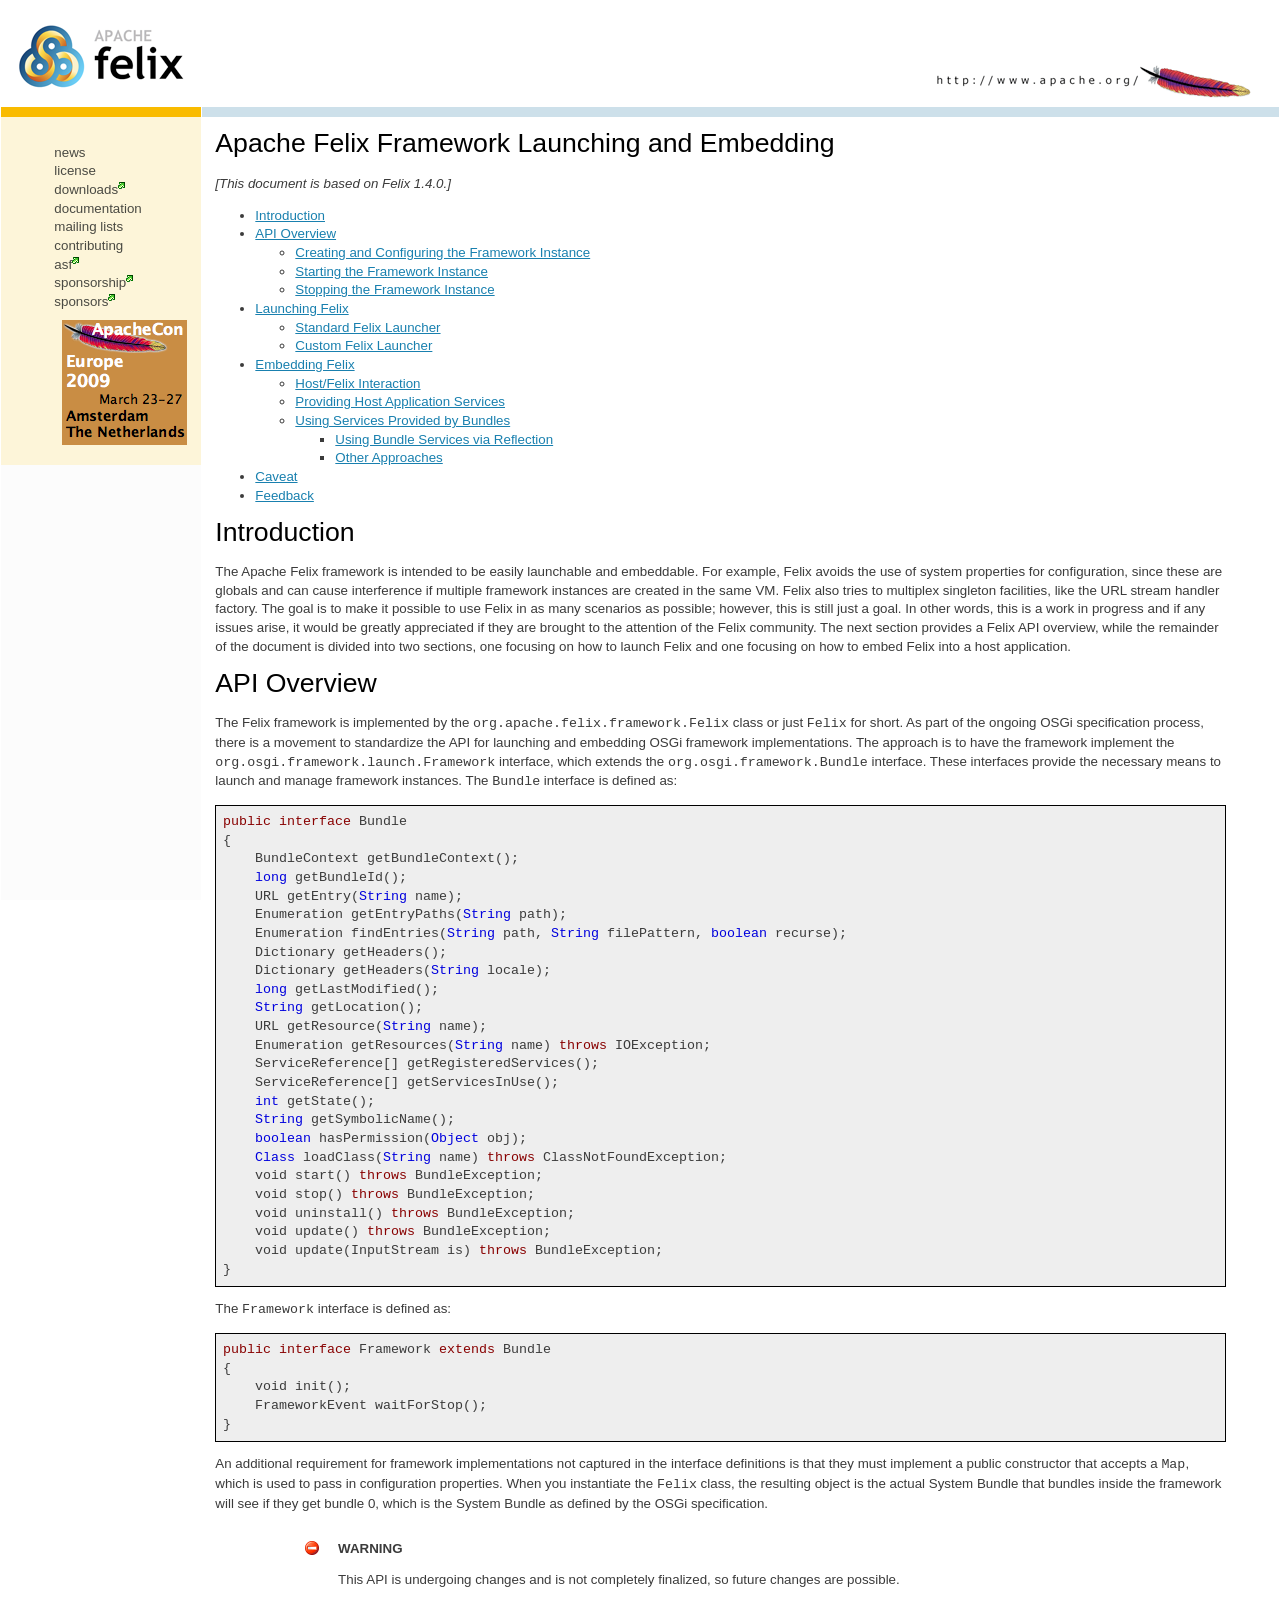
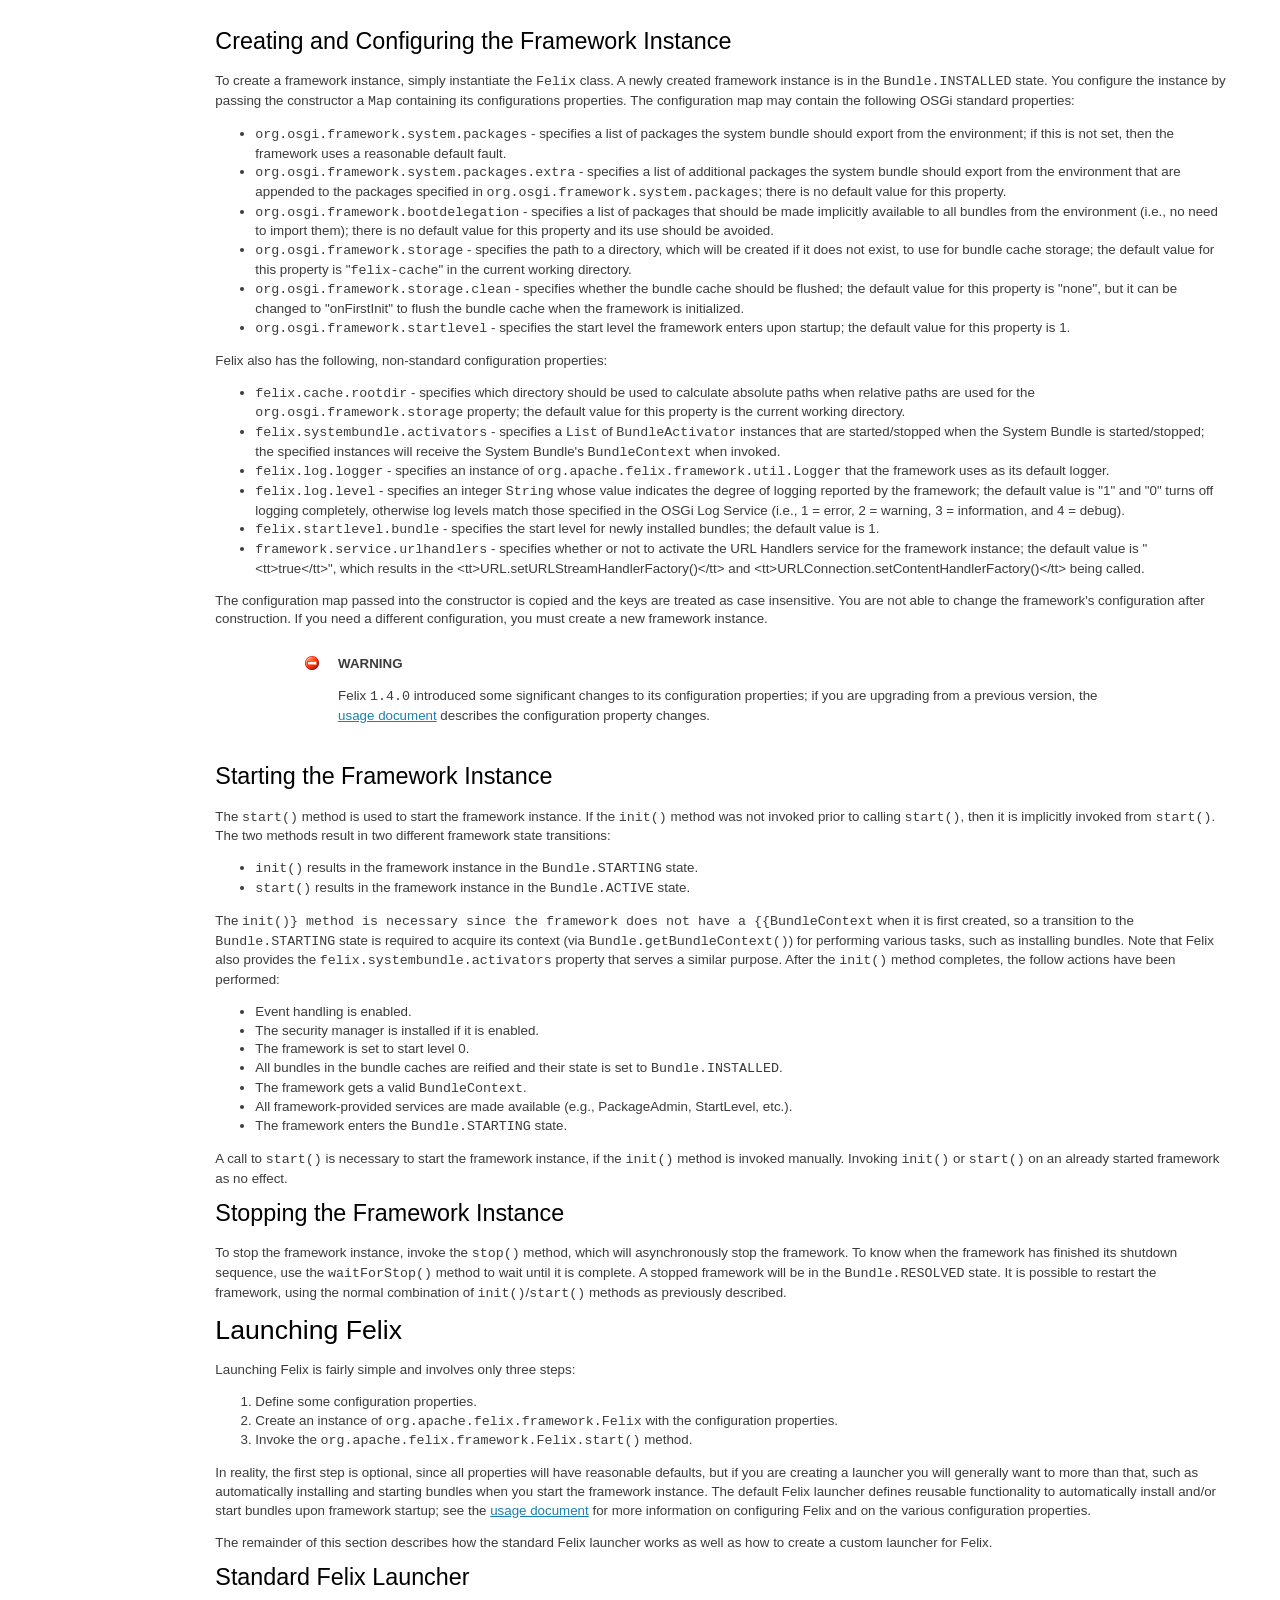
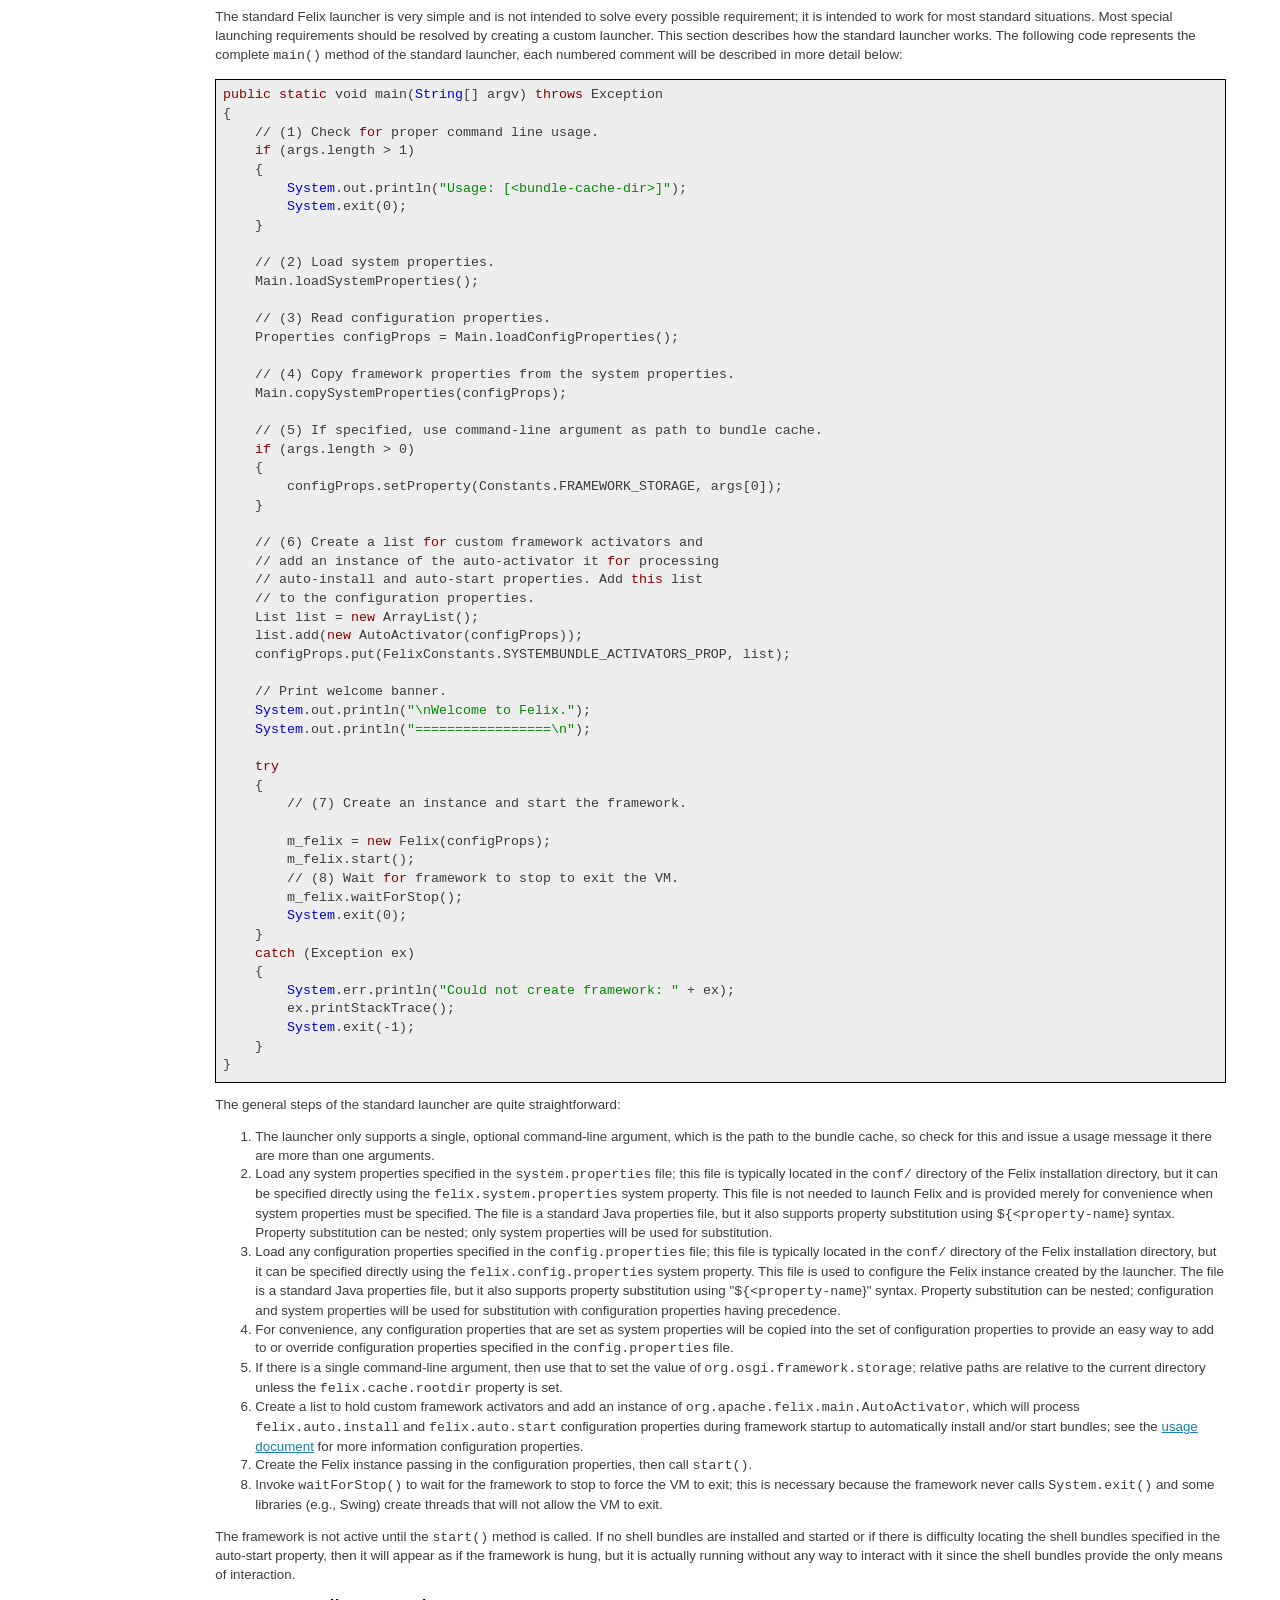
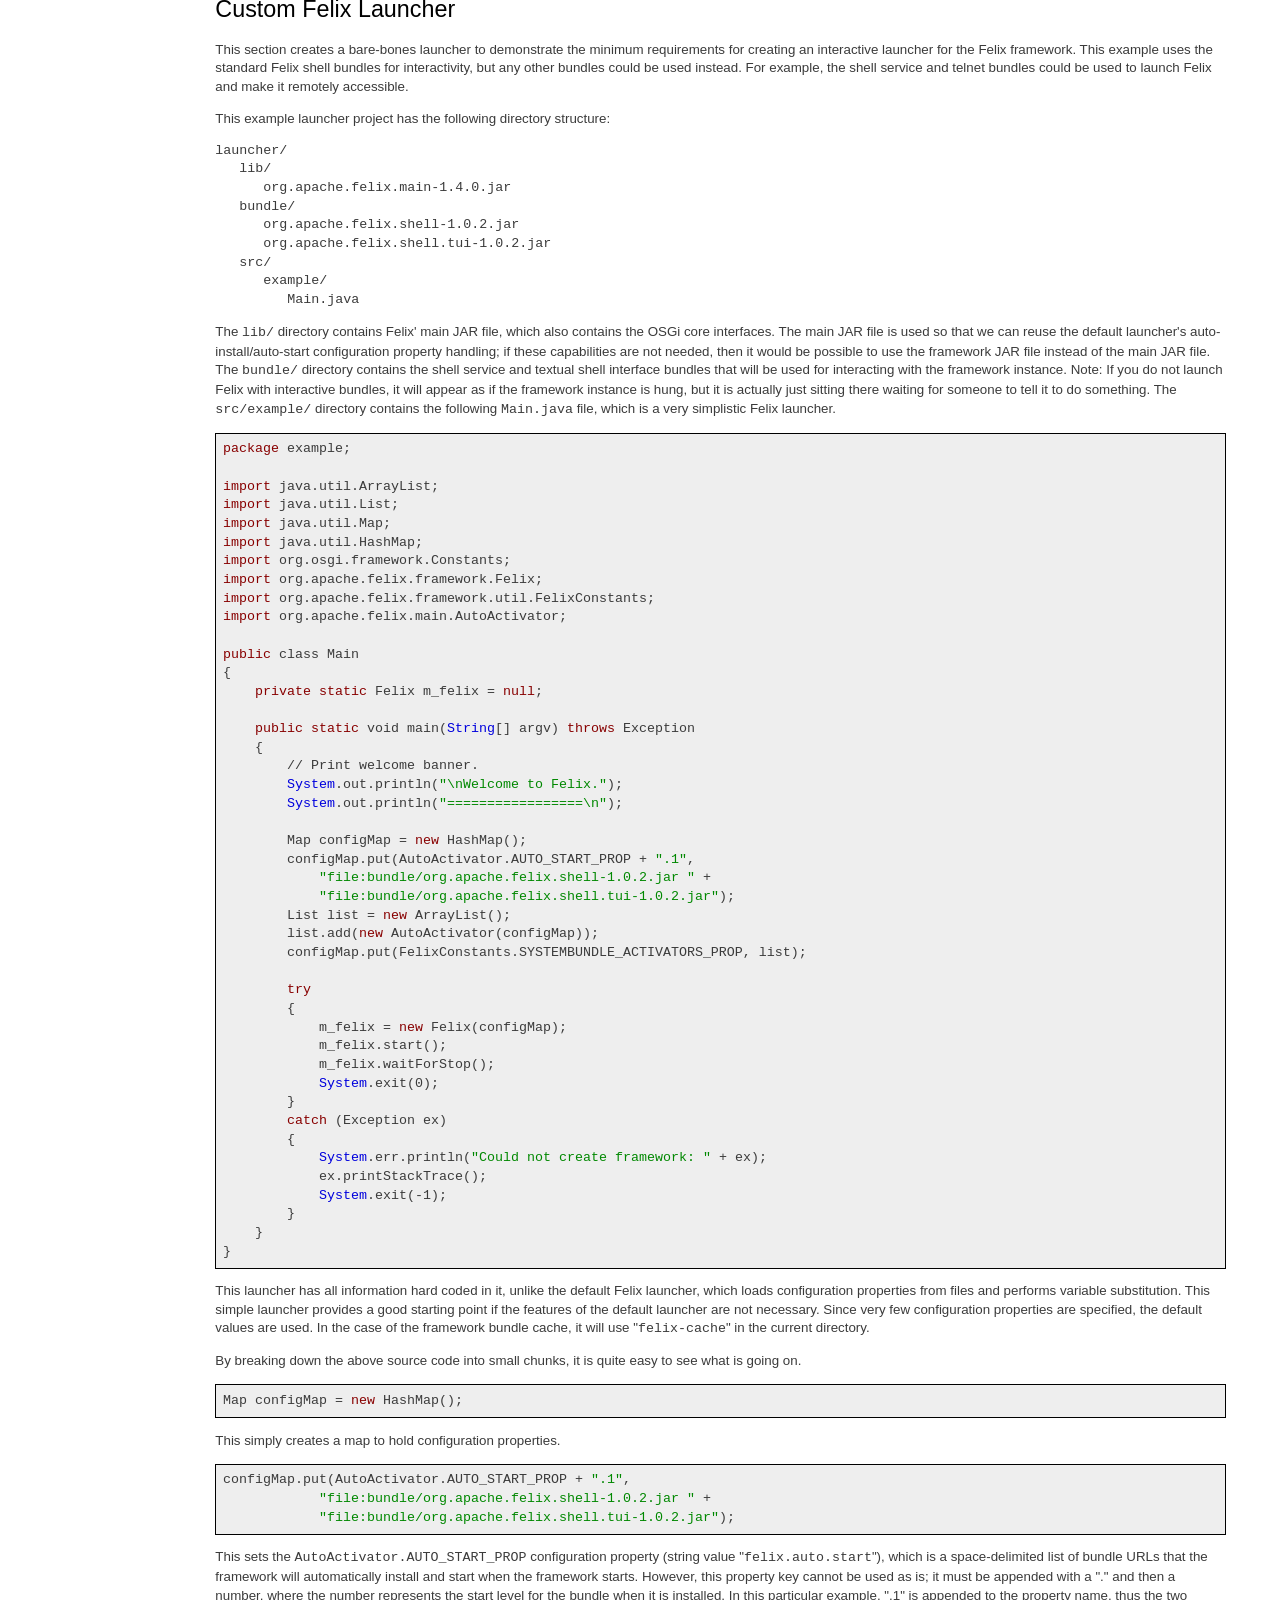
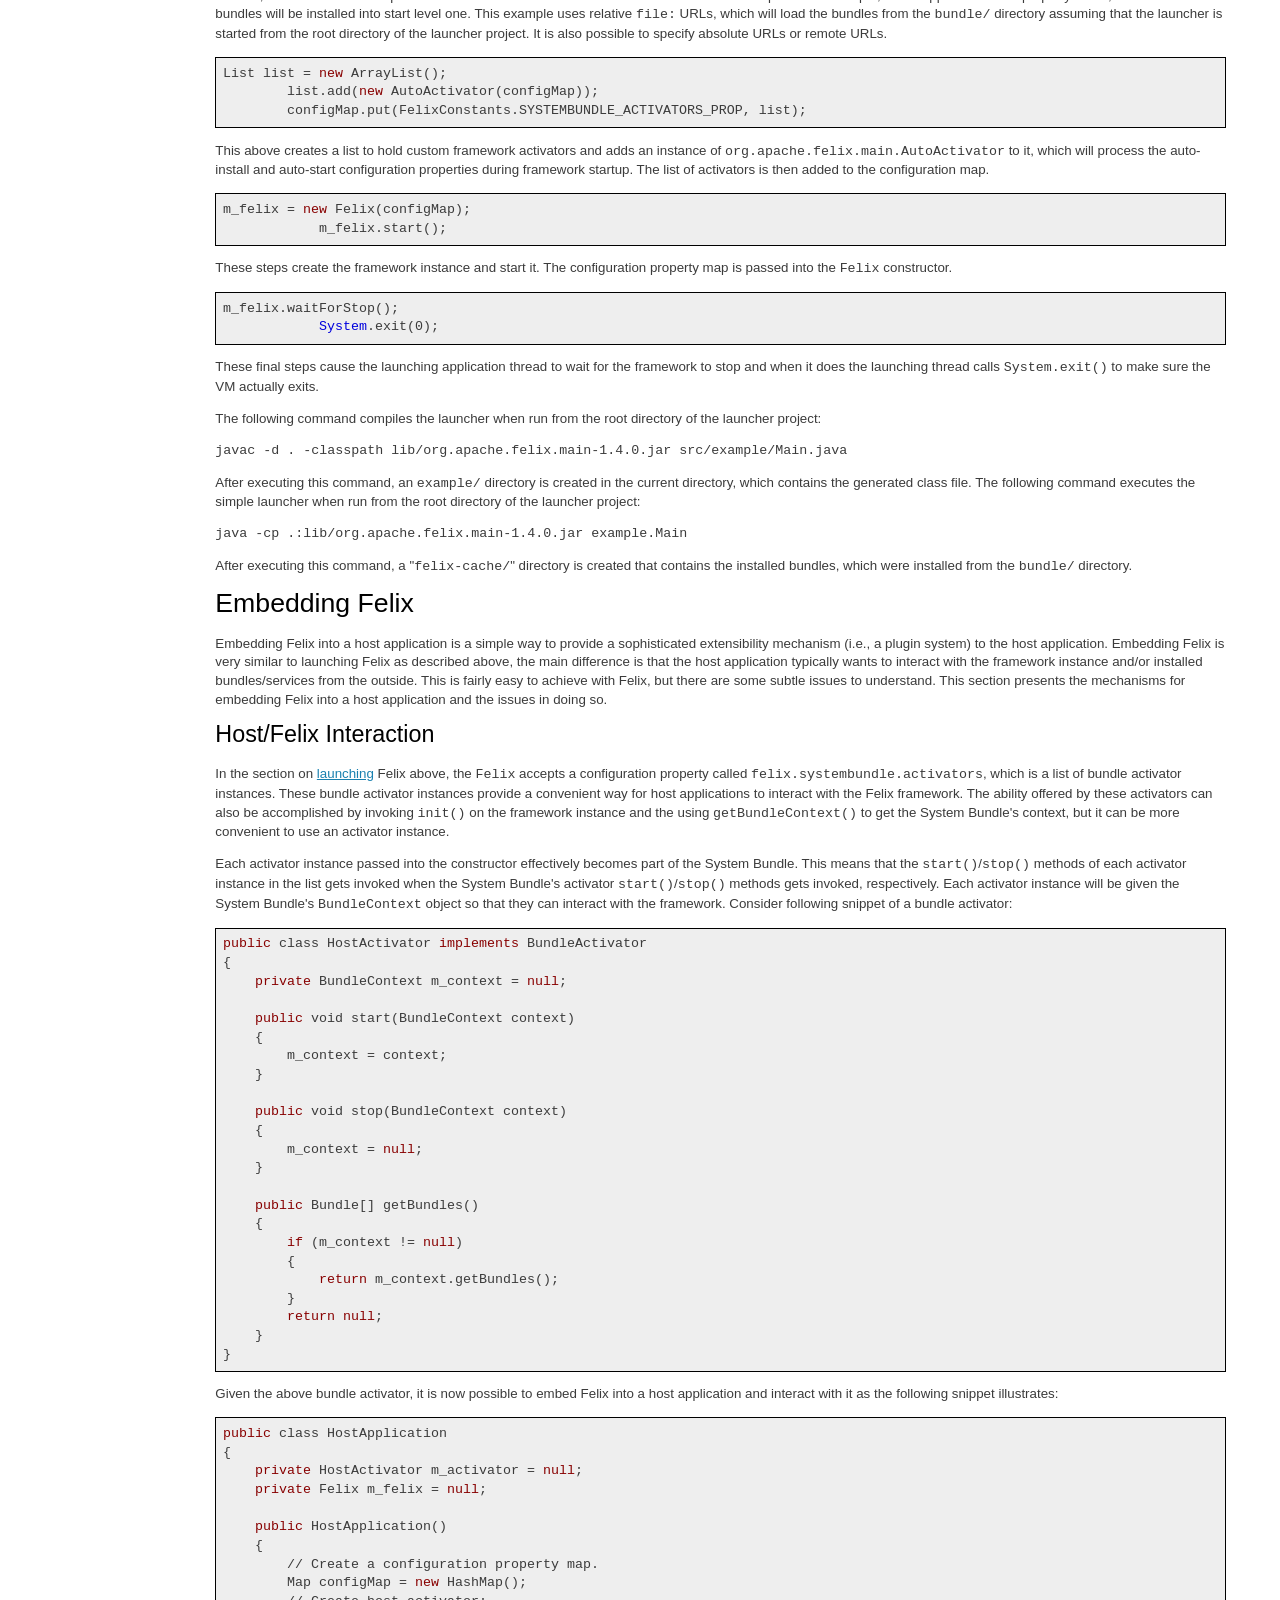
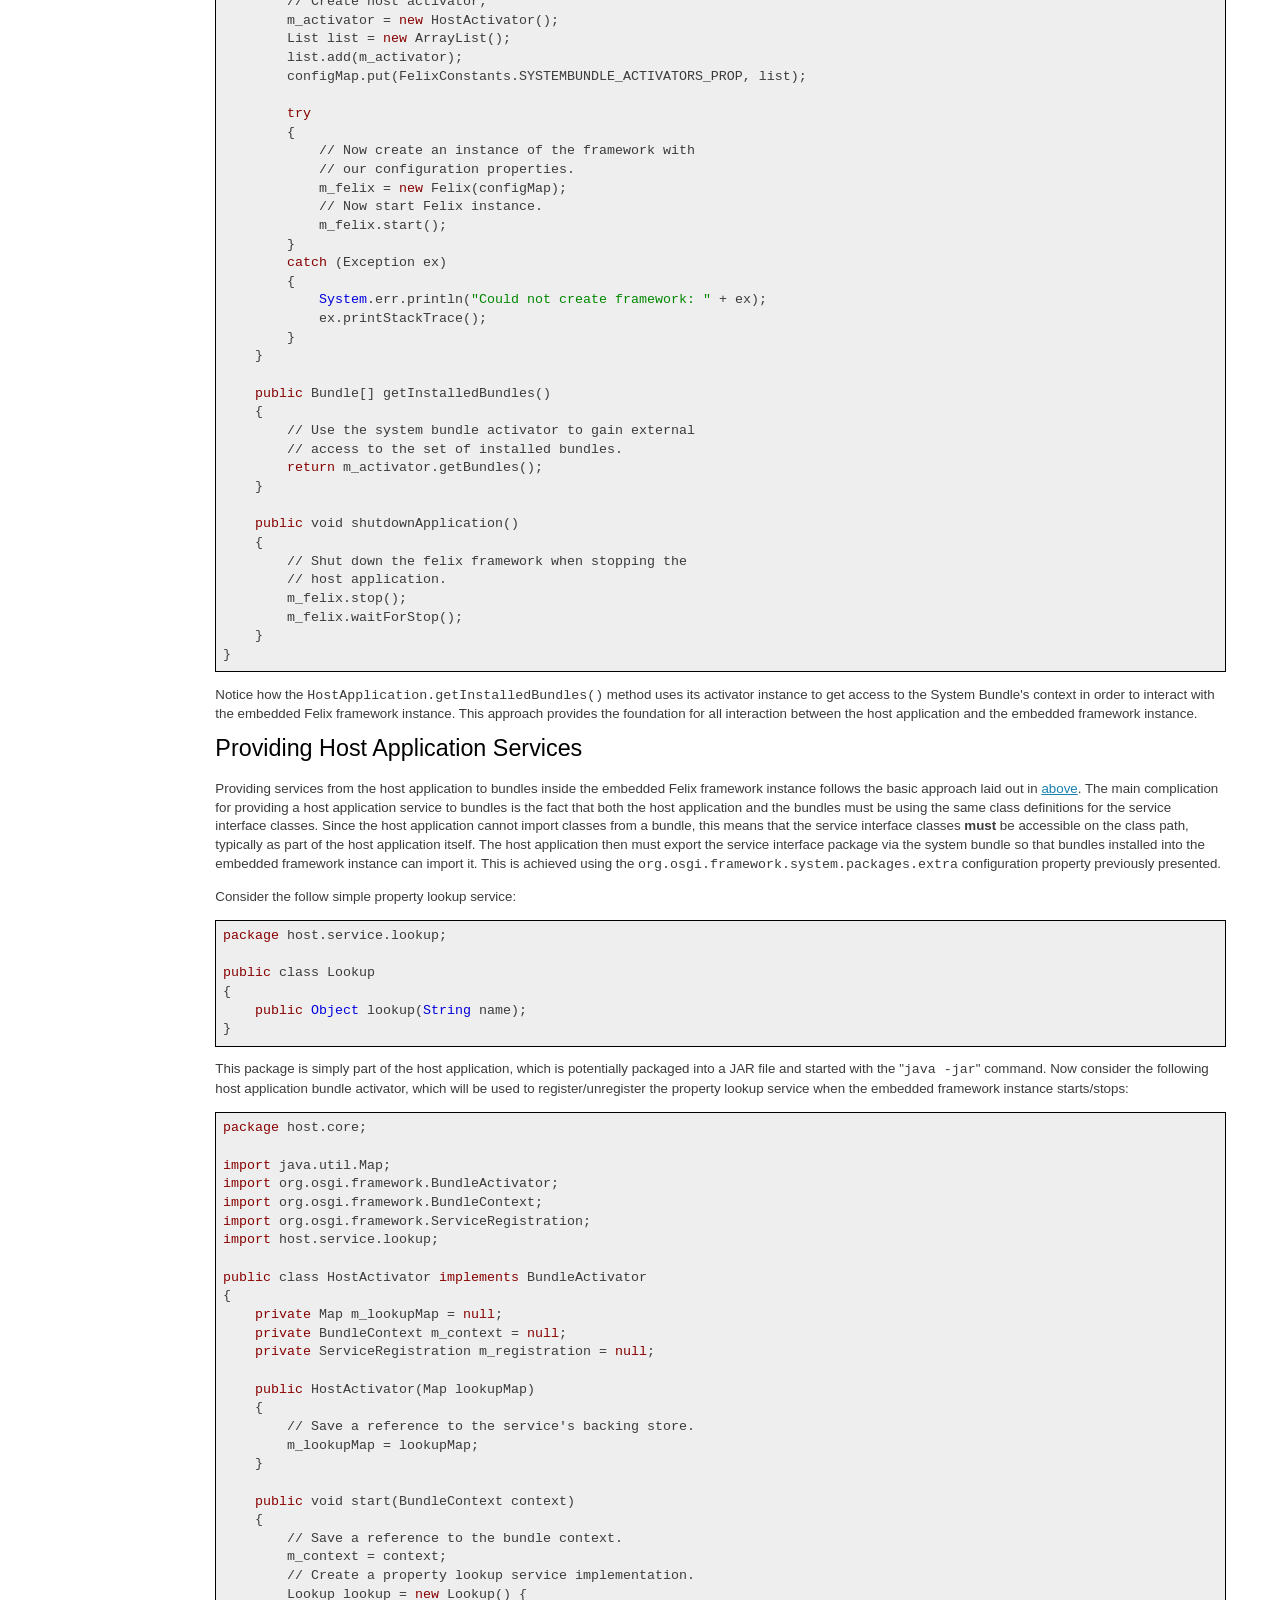
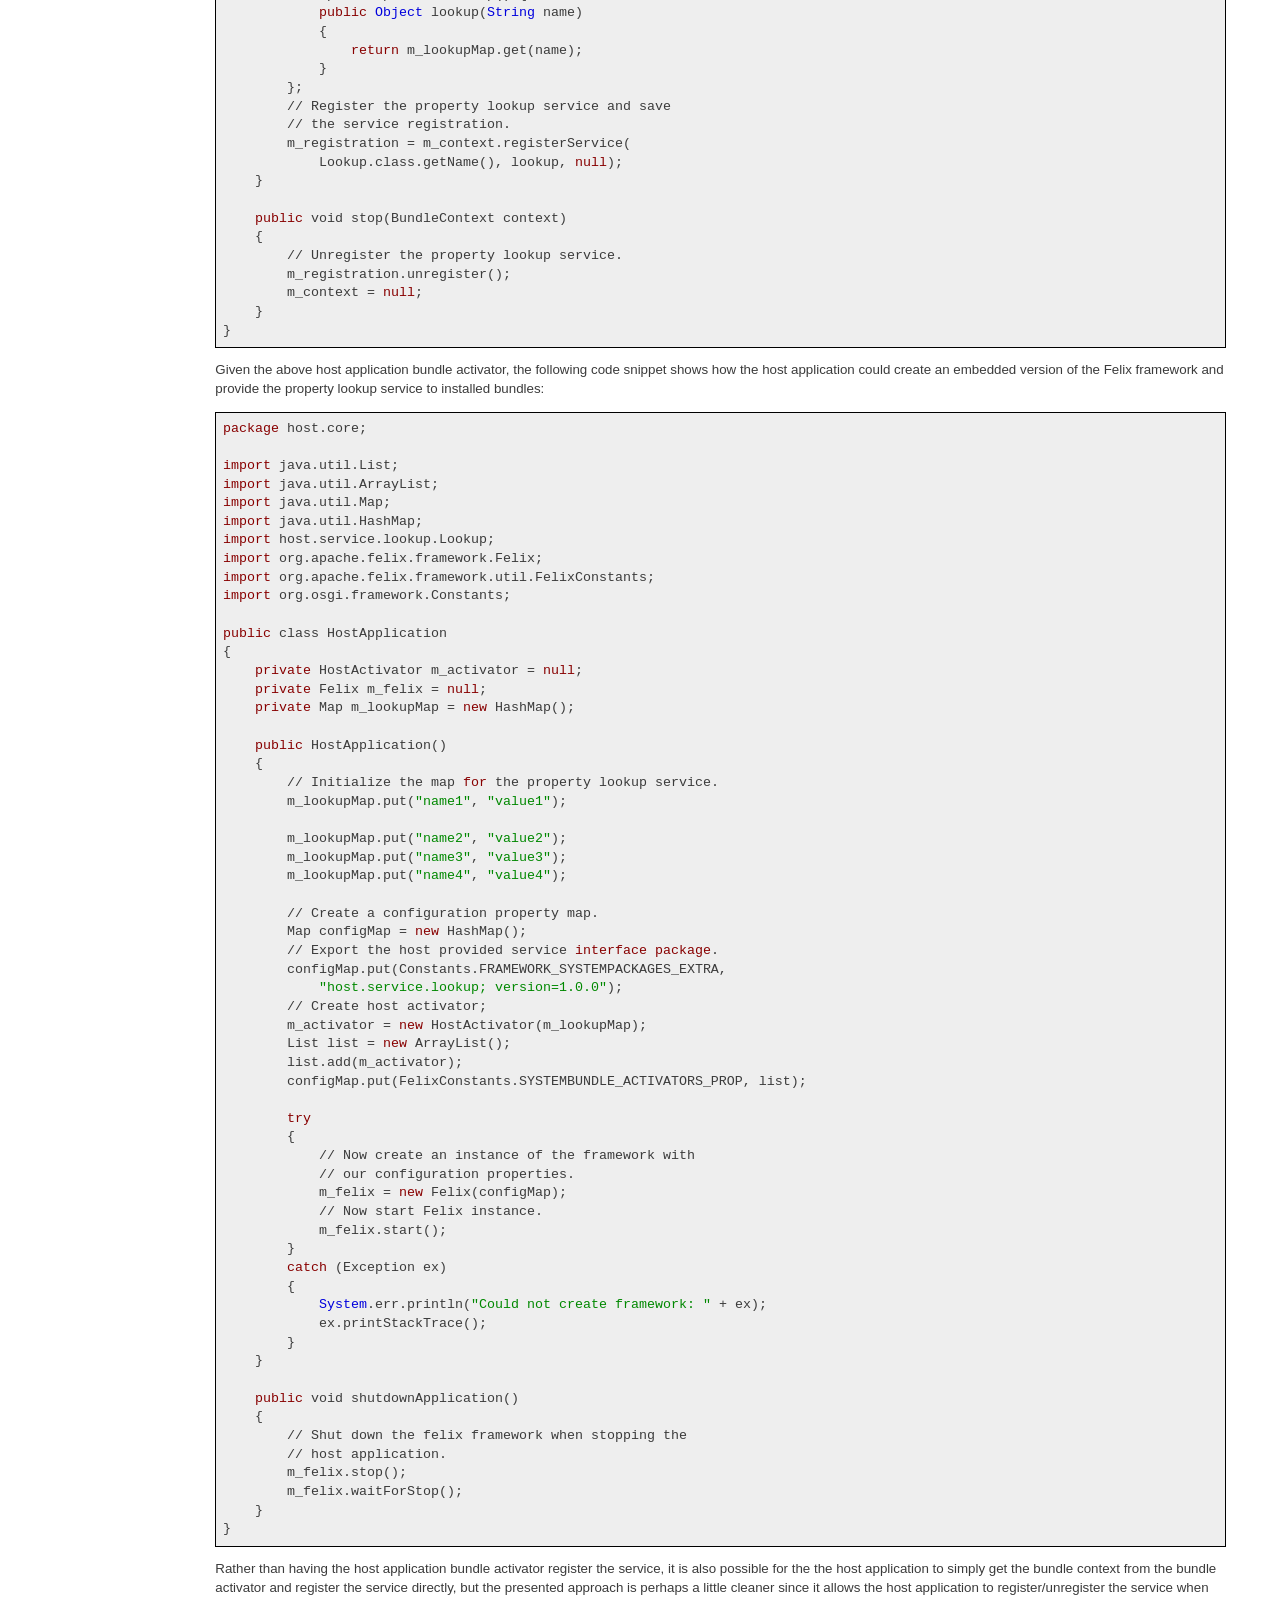
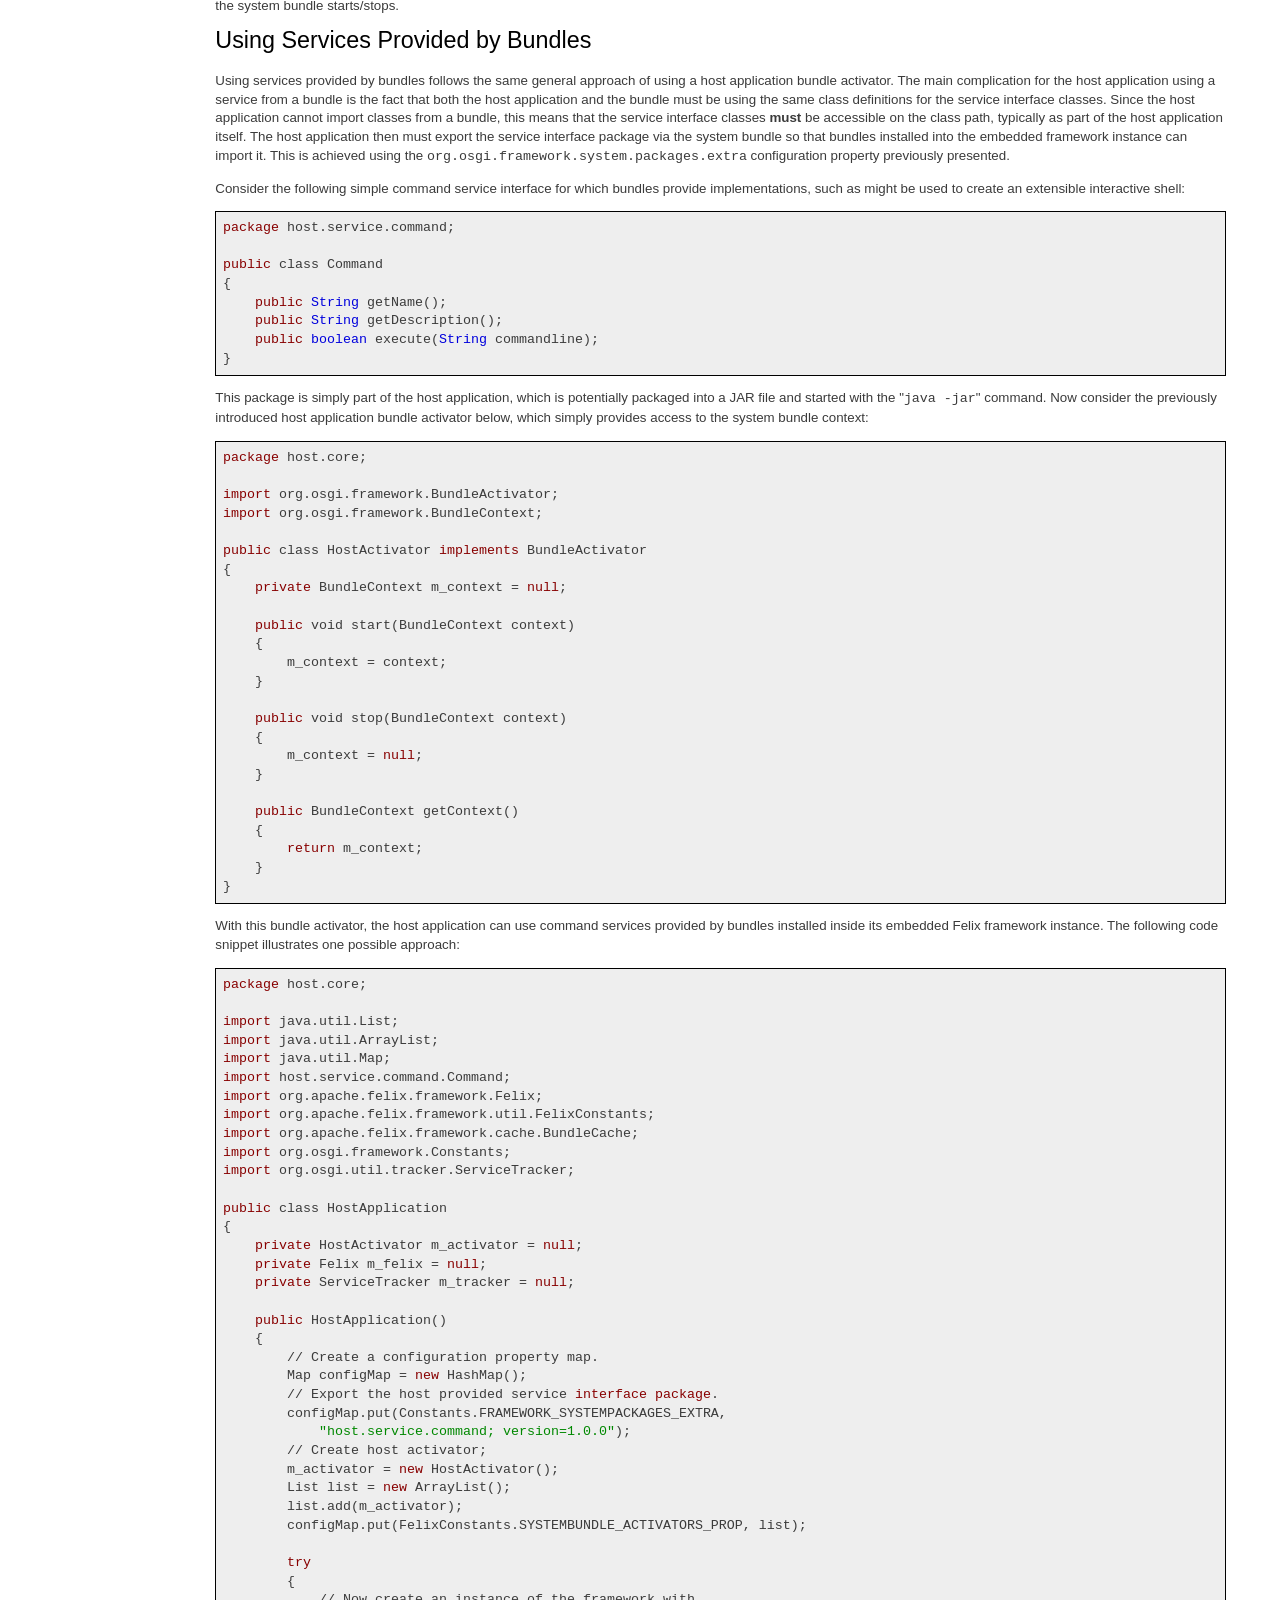
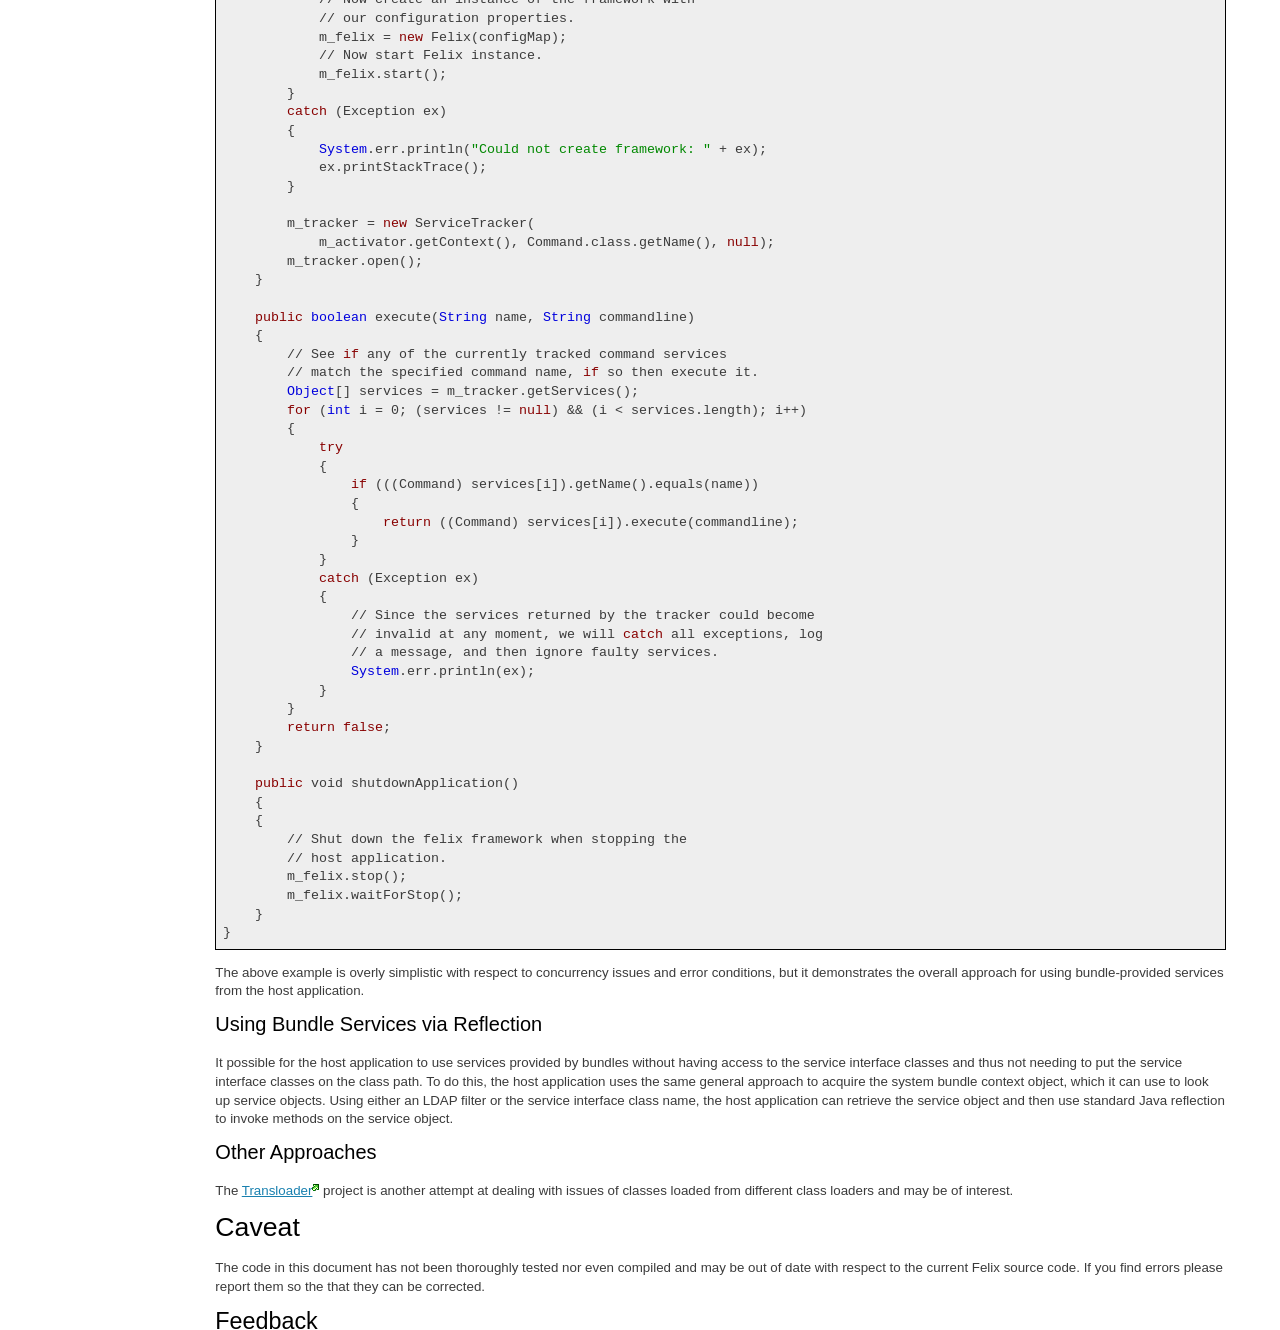
<file: chapter02/Felix/doc/apache-felix-framework-launching-and-embedding.html>
<!DOCTYPE HTML PUBLIC "-//W3C//DTD XHTML 1.0 Transitional//EN" "http://www.w3.org/TR/xhtml1/DTD/xhtml1-transitional.dtd">
<html><head>


  
    <title>Apache Felix - Apache Felix Framework Launching and Embedding</title>
    <link rel="stylesheet" href="apache-felix-framework-launching-and-embedding_files/site.css" type="text/css" media="all">
    <meta http-equiv="Content-Type" content="text/html; charset=UTF-8">
  </head><body>
    <div class="title"><div class="logo"><a href="http://felix.apache.org/site/index.html"><img alt="Apache Felix" src="apache-felix-framework-launching-and-embedding_files/logo.png" border="0"></a></div><div class="header"><a href="http://www.apache.org/"><img alt="Apache" src="apache-felix-framework-launching-and-embedding_files/apache.png" border="0"></a></div></div>
    <div class="menu">
<ul>
	<li><a href="http://felix.apache.org/site/news.html" title="news">news</a></li>
	<li><a href="http://felix.apache.org/site/license.html" title="license">license</a></li>
	<li><span class="nobr"><a href="http://felix.apache.org/site/downloads.cgi" title="Visit page outside Confluence" rel="nofollow">downloads<sup><img class="rendericon" src="apache-felix-framework-launching-and-embedding_files/linkext7.gif" alt="" align="absmiddle" border="0" height="7" width="7"></sup></a></span></li>
	<li><a href="http://felix.apache.org/site/documentation.html" title="documentation">documentation</a></li>
	<li><a href="http://felix.apache.org/site/mailinglists.html" title="mailinglists">mailing lists</a></li>
	<li><a href="http://felix.apache.org/site/contributing.html" title="Contributing">contributing</a></li>
	<li><span class="nobr"><a href="http://www.apache.org/" title="Visit page outside Confluence" rel="nofollow">asf<sup><img class="rendericon" src="apache-felix-framework-launching-and-embedding_files/linkext7.gif" alt="" align="absmiddle" border="0" height="7" width="7"></sup></a></span></li>
	<li><span class="nobr"><a href="http://www.apache.org/foundation/sponsorship.html" title="Visit page outside Confluence" rel="nofollow">sponsorship<sup><img class="rendericon" src="apache-felix-framework-launching-and-embedding_files/linkext7.gif" alt="" align="absmiddle" border="0" height="7" width="7"></sup></a></span></li>
	<li><span class="nobr"><a href="http://www.apache.org/foundation/thanks.html" title="Visit page outside Confluence" rel="nofollow">sponsors<sup><img class="rendericon" src="apache-felix-framework-launching-and-embedding_files/linkext7.gif" alt="" align="absmiddle" border="0" height="7" width="7"></sup></a></span>
<!-- ApacheCon Ad -->
<iframe src="apache-felix-framework-launching-and-embedding_files/button.html" style="border-width: 0pt; float: left;" frameborder="0" height="135" scrolling="no" width="135"></iframe>
<p style="height: 100px;">
<!-- ApacheCon Ad -->
</p></li></ul> </div>
    <div class="main">
<h1><a name="ApacheFelixFrameworkLaunchingandEmbedding-ApacheFelixFrameworkLaunchingandEmbedding"></a>Apache Felix Framework Launching and Embedding</h1>

<p><em>[This document is based on Felix 1.4.0.]</em></p>

<ul>
	<li><a href="#ApacheFelixFrameworkLaunchingandEmbedding-introduction" title="introduction on Apache Felix Framework Launching and Embedding">Introduction</a></li>
	<li><a href="#ApacheFelixFrameworkLaunchingandEmbedding-overview" title="overview on Apache Felix Framework Launching and Embedding">API Overview</a>
	<ul>
		<li><a href="#ApacheFelixFrameworkLaunchingandEmbedding-creatingandconfiguring" title="creating-and-configuring on Apache Felix Framework Launching and Embedding">Creating and Configuring the Framework Instance</a></li>
		<li><a href="#ApacheFelixFrameworkLaunchingandEmbedding-startinginstance" title="starting-instance on Apache Felix Framework Launching and Embedding">Starting the Framework Instance</a></li>
		<li><a href="#ApacheFelixFrameworkLaunchingandEmbedding-stoppinginstance" title="stopping-instance on Apache Felix Framework Launching and Embedding">Stopping the Framework Instance</a></li>
	</ul>
	</li>
	<li><a href="#ApacheFelixFrameworkLaunchingandEmbedding-launching" title="launching on Apache Felix Framework Launching and Embedding">Launching Felix</a>
	<ul>
		<li><a href="#ApacheFelixFrameworkLaunchingandEmbedding-standardlauncher" title="standard-launcher on Apache Felix Framework Launching and Embedding">Standard Felix Launcher</a></li>
		<li><a href="#ApacheFelixFrameworkLaunchingandEmbedding-customlauncher" title="custom-launcher on Apache Felix Framework Launching and Embedding">Custom Felix Launcher</a></li>
	</ul>
	</li>
	<li><a href="#ApacheFelixFrameworkLaunchingandEmbedding-embedding" title="embedding on Apache Felix Framework Launching and Embedding">Embedding Felix</a>
	<ul>
		<li><a href="#ApacheFelixFrameworkLaunchingandEmbedding-hostinteraction" title="host-interaction on Apache Felix Framework Launching and Embedding">Host/Felix Interaction</a></li>
		<li><a href="#ApacheFelixFrameworkLaunchingandEmbedding-hostservices" title="host-services on Apache Felix Framework Launching and Embedding">Providing Host Application Services</a></li>
		<li><a href="#ApacheFelixFrameworkLaunchingandEmbedding-hostserviceusage" title="host-service-usage on Apache Felix Framework Launching and Embedding">Using Services Provided by Bundles</a>
		<ul>
			<li><a href="#ApacheFelixFrameworkLaunchingandEmbedding-servicereflection" title="service-reflection on Apache Felix Framework Launching and Embedding">Using Bundle Services via Reflection</a></li>
			<li><a href="#ApacheFelixFrameworkLaunchingandEmbedding-serviceother" title="service-other on Apache Felix Framework Launching and Embedding">Other Approaches</a></li>
		</ul>
		</li>
	</ul>
	</li>
	<li><a href="#ApacheFelixFrameworkLaunchingandEmbedding-caveat" title="caveat on Apache Felix Framework Launching and Embedding">Caveat</a></li>
	<li><a href="#ApacheFelixFrameworkLaunchingandEmbedding-feedback" title="feedback on Apache Felix Framework Launching and Embedding">Feedback</a></li>
</ul>


<p><a name="ApacheFelixFrameworkLaunchingandEmbedding-introduction"></a></p>

<h1><a name="ApacheFelixFrameworkLaunchingandEmbedding-Introduction"></a>Introduction</h1>

<p>The Apache Felix framework is intended to be easily launchable and
embeddable. For example, Felix avoids the use of system properties for
configuration, since these are globals and can cause interference if
multiple framework instances are created in the same VM. Felix also
tries to multiplex singleton facilities, like the URL stream handler
factory. The goal is to make it possible to use Felix in as many
scenarios as possible; however, this is still just a goal. In other
words, this is a work in progress and if any issues arise, it would be
greatly appreciated if they are brought to the attention of the Felix
community. The next section provides a Felix API overview, while the
remainder of the document is divided into two sections, one focusing on
how to launch Felix and one focusing on how to embed Felix into a host
application.</p>

<p><a name="ApacheFelixFrameworkLaunchingandEmbedding-overview"></a></p>

<h1><a name="ApacheFelixFrameworkLaunchingandEmbedding-APIOverview"></a>API Overview</h1>

<p>The Felix framework is implemented by the <tt>org.apache.felix.framework.Felix</tt> class or just <tt>Felix</tt>
for short. As part of the ongoing OSGi specification process, there is
a movement to standardize the API for launching and embedding OSGi
framework implementations. The approach is to have the framework
implement the <tt>org.osgi.framework.launch.Framework</tt> interface, which extends the <tt>org.osgi.framework.Bundle</tt> interface. These interfaces provide the necessary means to launch and manage framework instances. The <tt>Bundle</tt> interface is defined as:</p>

<div class="code"><div class="codeContent">
<pre class="code-java"><span class="code-keyword">public</span> <span class="code-keyword">interface</span> Bundle
{
    BundleContext getBundleContext();
    <span class="code-object">long</span> getBundleId();
    URL getEntry(<span class="code-object">String</span> name);
    Enumeration getEntryPaths(<span class="code-object">String</span> path);
    Enumeration findEntries(<span class="code-object">String</span> path, <span class="code-object">String</span> filePattern, <span class="code-object">boolean</span> recurse);
    Dictionary getHeaders();
    Dictionary getHeaders(<span class="code-object">String</span> locale);
    <span class="code-object">long</span> getLastModified();
    <span class="code-object">String</span> getLocation();
    URL getResource(<span class="code-object">String</span> name);
    Enumeration getResources(<span class="code-object">String</span> name) <span class="code-keyword">throws</span> IOException;
    ServiceReference[] getRegisteredServices();
    ServiceReference[] getServicesInUse();
    <span class="code-object">int</span> getState();
    <span class="code-object">String</span> getSymbolicName();
    <span class="code-object">boolean</span> hasPermission(<span class="code-object">Object</span> obj);
    <span class="code-object">Class</span> loadClass(<span class="code-object">String</span> name) <span class="code-keyword">throws</span> ClassNotFoundException;
    void start() <span class="code-keyword">throws</span> BundleException;
    void stop() <span class="code-keyword">throws</span> BundleException;
    void uninstall() <span class="code-keyword">throws</span> BundleException;
    void update() <span class="code-keyword">throws</span> BundleException;
    void update(InputStream is) <span class="code-keyword">throws</span> BundleException;
}</pre>
</div></div>

<p>The <tt>Framework</tt> interface is defined as:</p>

<div class="code"><div class="codeContent">
<pre class="code-java"><span class="code-keyword">public</span> <span class="code-keyword">interface</span> Framework <span class="code-keyword">extends</span> Bundle
{
    void init();
    FrameworkEvent waitForStop();
}</pre>
</div></div>

<p>An additional requirement for framework implementations not captured
in the interface definitions is that they must implement a public
constructor that accepts a <tt>Map</tt>, which is used to pass in configuration properties. When you instantiate the <tt>Felix</tt>
class, the resulting object is the actual System Bundle that bundles
inside the framework will see if they get bundle 0, which is the System
Bundle as defined by the OSGi specification.</p>

<table class="warningMacro" align="center" border="0" cellpadding="5" cellspacing="8" width="85%"><colgroup><col width="24"><col></colgroup><tbody><tr><td valign="top"><img src="apache-felix-framework-launching-and-embedding_files/forbidden.gif" alt="" align="absmiddle" border="0" height="16" width="16"></td><td><b class="strong">WARNING</b><br>
<p>This API is undergoing changes and is not completely finalized, so future changes are possible.</p></td></tr></tbody></table>

<p><a name="ApacheFelixFrameworkLaunchingandEmbedding-creatingandconfiguring"></a></p>

<h2><a name="ApacheFelixFrameworkLaunchingandEmbedding-CreatingandConfiguringtheFrameworkInstance"></a>Creating and Configuring the Framework Instance</h2>

<p>To create a framework instance, simply instantiate the <tt>Felix</tt> class. A newly created framework instance is in the <tt>Bundle.INSTALLED</tt> state. You configure the instance by passing the constructor a <tt>Map</tt> containing its configurations properties. The configuration map may contain the following OSGi standard properties:</p>

<ul>
	<li><tt>org.osgi.framework.system.packages</tt> - specifies a
list of packages the system bundle should export from the environment;
if this is not set, then the framework uses a reasonable default fault.</li>
	<li><tt>org.osgi.framework.system.packages.extra</tt>
- specifies a list of additional packages the system bundle should
export from the environment that are appended to the packages specified
in <tt>org.osgi.framework.system.packages</tt>; there is no default value for this property.</li>
	<li><tt>org.osgi.framework.bootdelegation</tt>
- specifies a list of packages that should be made implicitly available
to all bundles from the environment (i.e., no need to import them);
there is no default value for this property and its use should be
avoided.</li>
	<li><tt>org.osgi.framework.storage</tt> - specifies the
path to a directory, which will be created if it does not exist, to use
for bundle cache storage; the default value for this property is "<tt>felix-cache</tt>" in the current working directory.</li>
	<li><tt>org.osgi.framework.storage.clean</tt>
- specifies whether the bundle cache should be flushed; the default
value for this property is "none", but it can be changed to
"onFirstInit" to flush the bundle cache when the framework is
initialized.</li>
	<li><tt>org.osgi.framework.startlevel</tt> - specifies the start level the framework enters upon startup; the default value for this property is 1.</li>
</ul>


<p>Felix also has the following, non-standard configuration properties:</p>

<ul>
	<li><tt>felix.cache.rootdir</tt> - specifies which directory should be used to calculate absolute paths when relative paths are used for the <tt>org.osgi.framework.storage</tt> property; the default value for this property is the current working directory.</li>
	<li><tt>felix.systembundle.activators</tt> - specifies a <tt>List</tt> of <tt>BundleActivator</tt>
instances that are started/stopped when the System Bundle is
started/stopped; the specified instances will receive the System
Bundle's <tt>BundleContext</tt> when invoked.</li>
	<li><tt>felix.log.logger</tt> - specifies an instance of <tt>org.apache.felix.framework.util.Logger</tt> that the framework uses as its default logger.</li>
	<li><tt>felix.log.level</tt> - specifies an integer <tt>String</tt>
whose value indicates the degree of logging reported by the framework;
the default value is "1" and "0" turns off logging completely,
otherwise log levels match those specified in the OSGi Log Service
(i.e., 1 = error, 2 = warning, 3 = information, and 4 = debug).</li>
	<li><tt>felix.startlevel.bundle</tt> - specifies the start level for newly installed bundles; the default value is 1.</li>
	<li><tt>framework.service.urlhandlers</tt>
- specifies whether or not to activate the URL Handlers service for the
framework instance; the default value is "&lt;tt&gt;true&lt;/tt&gt;",
which results in the
&lt;tt&gt;URL.setURLStreamHandlerFactory()&lt;/tt&gt; and
&lt;tt&gt;URLConnection.setContentHandlerFactory()&lt;/tt&gt; being
called.</li>
</ul>


<p>The configuration map passed into the constructor is copied and the
keys are treated as case insensitive. You are not able to change the
framework's configuration after construction. If you need a different
configuration, you must create a new framework instance.</p>

<table class="warningMacro" align="center" border="0" cellpadding="5" cellspacing="8" width="85%"><colgroup><col width="24"><col></colgroup><tbody><tr><td valign="top"><img src="apache-felix-framework-launching-and-embedding_files/forbidden.gif" alt="" align="absmiddle" border="0" height="16" width="16"></td><td><b class="strong">WARNING</b><br>
<p>Felix <tt>1.4.0</tt> introduced some significant changes to its configuration properties; if you are upgrading from a previous version, the <a href="http://felix.apache.org/site/apache-felix-usage-documentation.html#ApacheFelixUsageDocumentation-migrating" title="migrating on Apache Felix Usage Documentation">usage document</a> describes the configuration property changes.</p></td></tr></tbody></table>

<p><a name="ApacheFelixFrameworkLaunchingandEmbedding-startinginstance"></a></p>

<h2><a name="ApacheFelixFrameworkLaunchingandEmbedding-StartingtheFrameworkInstance"></a>Starting the Framework Instance</h2>

<p>The <tt>start()</tt> method is used to start the framework instance. If the <tt>init()</tt> method was not invoked prior to calling <tt>start()</tt>, then it is implicitly invoked from <tt>start()</tt>. The two methods result in two different framework state transitions:</p>

<ul>
	<li><tt>init()</tt> results in the framework instance in the <tt>Bundle.STARTING</tt> state.</li>
	<li><tt>start()</tt> results in the framework instance in the <tt>Bundle.ACTIVE</tt> state.</li>
</ul>


<p>The <tt>init()} method is necessary since the framework does not have a {{BundleContext</tt> when it is first created, so a transition to the <tt>Bundle.STARTING</tt> state is required to acquire its context (via <tt>Bundle.getBundleContext()</tt>) for performing various tasks, such as installing bundles. Note that Felix also provides the <tt>felix.systembundle.activators</tt> property that serves a similar purpose. After the <tt>init()</tt> method completes, the follow actions have been performed:</p>

<ul>
	<li>Event handling is enabled.</li>
	<li>The security manager is installed if it is enabled.</li>
	<li>The framework is set to start level 0.</li>
	<li>All bundles in the bundle caches are reified and their state is set to <tt>Bundle.INSTALLED</tt>.</li>
	<li>The framework gets a valid <tt>BundleContext</tt>.</li>
	<li>All framework-provided services are made available (e.g., PackageAdmin, StartLevel, etc.).</li>
	<li>The framework enters the <tt>Bundle.STARTING</tt> state.</li>
</ul>


<p>A call to <tt>start()</tt> is necessary to start the framework instance, if the <tt>init()</tt> method is invoked manually. Invoking <tt>init()</tt> or <tt>start()</tt> on an already started framework as no effect.</p>

<p><a name="ApacheFelixFrameworkLaunchingandEmbedding-stoppinginstance"></a></p>

<h2><a name="ApacheFelixFrameworkLaunchingandEmbedding-StoppingtheFrameworkInstance"></a>Stopping the Framework Instance</h2>

<p>To stop the framework instance, invoke the <tt>stop()</tt> method, which will asynchronously stop the framework. To know when the framework has finished its shutdown sequence, use the <tt>waitForStop()</tt> method to wait until it is complete. A stopped framework will be in the <tt>Bundle.RESOLVED</tt> state. It is possible to restart the framework, using the normal combination of <tt>init()</tt>/<tt>start()</tt> methods as previously described.</p>

<p><a name="ApacheFelixFrameworkLaunchingandEmbedding-launching"></a></p>

<h1><a name="ApacheFelixFrameworkLaunchingandEmbedding-LaunchingFelix"></a>Launching Felix</h1>

<p>Launching Felix is fairly simple and involves only three steps:</p>

<ol>
	<li>Define some configuration properties.</li>
	<li>Create an instance of <tt>org.apache.felix.framework.Felix</tt> with the configuration properties.</li>
	<li>Invoke the <tt>org.apache.felix.framework.Felix.start()</tt> method.</li>
</ol>


<p>In reality, the first step is optional, since all properties will
have reasonable defaults, but if you are creating a launcher you will
generally want to more than that, such as automatically installing and
starting bundles when you start the framework instance. The default
Felix launcher defines reusable functionality to automatically install
and/or start bundles upon framework startup; see the <a href="http://felix.apache.org/site/apache-felix-usage-documentation.html#ApacheFelixUsageDocumentation-configuringfelix" title="configuring-felix on Apache Felix Usage Documentation">usage document</a> for more information on configuring Felix and on the various configuration properties.</p>

<p>The remainder of this section describes how the standard Felix
launcher works as well as how to create a custom launcher for Felix.</p>

<p><a name="ApacheFelixFrameworkLaunchingandEmbedding-standardlauncher"></a></p>

<h2><a name="ApacheFelixFrameworkLaunchingandEmbedding-StandardFelixLauncher"></a>Standard Felix Launcher</h2>

<p>The standard Felix launcher is very simple and is not intended to
solve every possible requirement; it is intended to work for most
standard situations. Most special launching requirements should be
resolved by creating a custom launcher. This section describes how the
standard launcher works. The following code represents the complete <tt>main()</tt> method of the standard launcher, each numbered comment will be described in more detail below:</p>

<div class="code"><div class="codeContent">
<pre class="code-java"><span class="code-keyword">public</span> <span class="code-keyword">static</span> void main(<span class="code-object">String</span>[] argv) <span class="code-keyword">throws</span> Exception
{
    <span class="code-comment">// (1) Check <span class="code-keyword">for</span> proper command line usage.
</span>    <span class="code-keyword">if</span> (args.length &gt; 1)
    {
        <span class="code-object">System</span>.out.println(<span class="code-quote">"Usage: [&lt;bundle-cache-dir&gt;]"</span>);
        <span class="code-object">System</span>.exit(0);
    }

    <span class="code-comment">// (2) Load system properties.
</span>    Main.loadSystemProperties();

    <span class="code-comment">// (3) Read configuration properties.
</span>    Properties configProps = Main.loadConfigProperties();

    <span class="code-comment">// (4) Copy framework properties from the system properties.
</span>    Main.copySystemProperties(configProps);

    <span class="code-comment">// (5) If specified, use command-line argument as path to bundle cache.
</span>    <span class="code-keyword">if</span> (args.length &gt; 0)
    {
        configProps.setProperty(Constants.FRAMEWORK_STORAGE, args[0]);
    }

    <span class="code-comment">// (6) Create a list <span class="code-keyword">for</span> custom framework activators and
</span>    <span class="code-comment">// add an instance of the auto-activator it <span class="code-keyword">for</span> processing
</span>    <span class="code-comment">// auto-install and auto-start properties. Add <span class="code-keyword">this</span> list
</span>    <span class="code-comment">// to the configuration properties.
</span>    List list = <span class="code-keyword">new</span> ArrayList();
    list.add(<span class="code-keyword">new</span> AutoActivator(configProps));
    configProps.put(FelixConstants.SYSTEMBUNDLE_ACTIVATORS_PROP, list);

    <span class="code-comment">// Print welcome banner.
</span>    <span class="code-object">System</span>.out.println(<span class="code-quote">"\nWelcome to Felix."</span>);
    <span class="code-object">System</span>.out.println(<span class="code-quote">"=================\n"</span>);

    <span class="code-keyword">try</span>
    {
        <span class="code-comment">// (7) Create an instance and start the framework.
</span>
        m_felix = <span class="code-keyword">new</span> Felix(configProps);
        m_felix.start();
        <span class="code-comment">// (8) Wait <span class="code-keyword">for</span> framework to stop to exit the VM.
</span>        m_felix.waitForStop();
        <span class="code-object">System</span>.exit(0);
    }
    <span class="code-keyword">catch</span> (Exception ex)
    {
        <span class="code-object">System</span>.err.println(<span class="code-quote">"Could not create framework: "</span> + ex);
        ex.printStackTrace();
        <span class="code-object">System</span>.exit(-1);
    }
}</pre>
</div></div>

<p>The general steps of the standard launcher are quite straightforward:</p>

<ol>
	<li>The launcher only supports a single, optional command-line
argument, which is the path to the bundle cache, so check for this and
issue a usage message it there are more than one arguments.</li>
	<li>Load any system properties specified in the <tt>system.properties</tt> file; this file is typically located in the <tt>conf/</tt> directory of the Felix installation directory, but it can be specified directly using the <tt>felix.system.properties</tt>
system property. This file is not needed to launch Felix and is
provided merely for convenience when system properties must be
specified. The file is a standard Java properties file, but it also
supports property substitution using <tt>${&lt;property-name</tt>} syntax. Property substitution can be nested; only system properties will be used for substitution.</li>
	<li>Load any configuration properties specified in the <tt>config.properties</tt> file; this file is typically located in the <tt>conf/</tt> directory of the Felix installation directory, but it can be specified directly using the <tt>felix.config.properties</tt>
system property. This file is used to configure the Felix instance
created by the launcher. The file is a standard Java properties file,
but it also supports property substitution using "<tt>${&lt;property-name</tt>}"
syntax. Property substitution can be nested; configuration and system
properties will be used for substitution with configuration properties
having precedence.</li>
	<li>For convenience, any configuration
properties that are set as system properties will be copied into the
set of configuration properties to provide an easy way to add to or
override configuration properties specified in the <tt>config.properties</tt> file.</li>
	<li>If there is a single command-line argument, then use that to set the value of <tt>org.osgi.framework.storage</tt>; relative paths are relative to the current directory unless the <tt>felix.cache.rootdir</tt> property is set.</li>
	<li>Create a list to hold custom framework activators and add an instance of <tt>org.apache.felix.main.AutoActivator</tt>, which will process <tt>felix.auto.install</tt> and <tt>felix.auto.start</tt> configuration properties during framework startup to automatically install and/or start bundles; see the <a href="http://felix.apache.org/site/apache-felix-usage-documentation.html#ApacheFelixUsageDocumentation-configuringfelix" title="configuring-felix on Apache Felix Usage Documentation">usage document</a> for more information configuration properties.</li>
	<li>Create the Felix instance passing in the configuration properties, then call <tt>start()</tt>.</li>
	<li>Invoke <tt>waitForStop()</tt> to wait for the framework to stop to force the VM to exit; this is necessary because the framework never calls <tt>System.exit()</tt> and some libraries (e.g., Swing) create threads that will not allow the VM to exit.</li>
</ol>


<p>The framework is not active until the <tt>start()</tt> method is
called. If no shell bundles are installed and started or if there is
difficulty locating the shell bundles specified in the auto-start
property, then it will appear as if the framework is hung, but it is
actually running without any way to interact with it since the shell
bundles provide the only means of interaction.</p>

<p><a name="ApacheFelixFrameworkLaunchingandEmbedding-customlauncher"></a></p>

<h2><a name="ApacheFelixFrameworkLaunchingandEmbedding-CustomFelixLauncher"></a>Custom Felix Launcher</h2>

<p>This section creates a bare-bones launcher to demonstrate the
minimum requirements for creating an interactive launcher for the Felix
framework. This example uses the standard Felix shell bundles for
interactivity, but any other bundles could be used instead. For
example, the shell service and telnet bundles could be used to launch
Felix and make it remotely accessible.</p>

<p>This example launcher project has the following directory structure:</p>

<div class="preformatted"><div class="preformattedContent">
<pre>launcher/
   lib/
      org.apache.felix.main-1.4.0.jar
   bundle/
      org.apache.felix.shell-1.0.2.jar
      org.apache.felix.shell.tui-1.0.2.jar
   src/
      example/
         Main.java
</pre>
</div></div>

<p>The <tt>lib/</tt> directory contains Felix' main JAR file, which
also contains the OSGi core interfaces. The main JAR file is used so
that we can reuse the default launcher's auto-install/auto-start
configuration property handling; if these capabilities are not needed,
then it would be possible to use the framework JAR file instead of the
main JAR file. The <tt>bundle/</tt> directory contains the shell
service and textual shell interface bundles that will be used for
interacting with the framework instance. Note: If you do not launch
Felix with interactive bundles, it will appear as if the framework
instance is hung, but it is actually just sitting there waiting for
someone to tell it to do something. The <tt>src/example/</tt> directory contains the following <tt>Main.java</tt> file, which is a very simplistic Felix launcher.</p>

<div class="code"><div class="codeContent">
<pre class="code-java"><span class="code-keyword">package</span> example;

<span class="code-keyword">import</span> java.util.ArrayList;
<span class="code-keyword">import</span> java.util.List;
<span class="code-keyword">import</span> java.util.Map;
<span class="code-keyword">import</span> java.util.HashMap;
<span class="code-keyword">import</span> org.osgi.framework.Constants;
<span class="code-keyword">import</span> org.apache.felix.framework.Felix;
<span class="code-keyword">import</span> org.apache.felix.framework.util.FelixConstants;
<span class="code-keyword">import</span> org.apache.felix.main.AutoActivator;

<span class="code-keyword">public</span> class Main
{
    <span class="code-keyword">private</span> <span class="code-keyword">static</span> Felix m_felix = <span class="code-keyword">null</span>;

    <span class="code-keyword">public</span> <span class="code-keyword">static</span> void main(<span class="code-object">String</span>[] argv) <span class="code-keyword">throws</span> Exception
    {
        <span class="code-comment">// Print welcome banner.
</span>        <span class="code-object">System</span>.out.println(<span class="code-quote">"\nWelcome to Felix."</span>);
        <span class="code-object">System</span>.out.println(<span class="code-quote">"=================\n"</span>);

        Map configMap = <span class="code-keyword">new</span> HashMap();
        configMap.put(AutoActivator.AUTO_START_PROP + <span class="code-quote">".1"</span>,
            <span class="code-quote">"file:bundle/org.apache.felix.shell-1.0.2.jar "</span> +
            <span class="code-quote">"file:bundle/org.apache.felix.shell.tui-1.0.2.jar"</span>);
        List list = <span class="code-keyword">new</span> ArrayList();
        list.add(<span class="code-keyword">new</span> AutoActivator(configMap));
        configMap.put(FelixConstants.SYSTEMBUNDLE_ACTIVATORS_PROP, list);

        <span class="code-keyword">try</span>
        {
            m_felix = <span class="code-keyword">new</span> Felix(configMap);
            m_felix.start();
            m_felix.waitForStop();
            <span class="code-object">System</span>.exit(0);
        }
        <span class="code-keyword">catch</span> (Exception ex)
        {
            <span class="code-object">System</span>.err.println(<span class="code-quote">"Could not create framework: "</span> + ex);
            ex.printStackTrace();
            <span class="code-object">System</span>.exit(-1);
        }
    }
}</pre>
</div></div>

<p>This launcher has all information hard coded in it, unlike the
default Felix launcher, which loads configuration properties from files
and performs variable substitution. This simple launcher provides a
good starting point if the features of the default launcher are not
necessary. Since very few configuration properties are specified, the
default values are used. In the case of the framework bundle cache, it
will use "<tt>felix-cache</tt>" in the current directory.</p>

<p>By breaking down the above source code into small chunks, it is quite easy to see what is going on.</p>

<div class="code"><div class="codeContent">
<pre class="code-java">Map configMap = <span class="code-keyword">new</span> HashMap();</pre>
</div></div>

<p>This simply creates a map to hold configuration properties.</p>

<div class="code"><div class="codeContent">
<pre class="code-java">configMap.put(AutoActivator.AUTO_START_PROP + <span class="code-quote">".1"</span>,
            <span class="code-quote">"file:bundle/org.apache.felix.shell-1.0.2.jar "</span> +
            <span class="code-quote">"file:bundle/org.apache.felix.shell.tui-1.0.2.jar"</span>);</pre>
</div></div>

<p>This sets the <tt>AutoActivator.AUTO_START_PROP</tt> configuration property (string value "<tt>felix.auto.start</tt>"),
which is a space-delimited list of bundle URLs that the framework will
automatically install and start when the framework starts. However,
this property key cannot be used as is; it must be appended with a "."
and then a number, where the number represents the start level for the
bundle when it is installed. In this particular example, ".1" is
appended to the property name, thus the two bundles will be installed
into start level one. This example uses relative <tt>file:</tt> URLs, which will load the bundles from the <tt>bundle/</tt>
directory assuming that the launcher is started from the root directory
of the launcher project. It is also possible to specify absolute URLs
or remote URLs.</p>

<div class="code"><div class="codeContent">
<pre class="code-java">List list = <span class="code-keyword">new</span> ArrayList();
        list.add(<span class="code-keyword">new</span> AutoActivator(configMap));
        configMap.put(FelixConstants.SYSTEMBUNDLE_ACTIVATORS_PROP, list);</pre>
</div></div>

<p>This above creates a list to hold custom framework activators and adds an instance of <tt>org.apache.felix.main.AutoActivator</tt>
to it, which will process the auto-install and auto-start configuration
properties during framework startup. The list of activators is then
added to the configuration map.</p>

<div class="code"><div class="codeContent">
<pre class="code-java">m_felix = <span class="code-keyword">new</span> Felix(configMap);
            m_felix.start();</pre>
</div></div>

<p>These steps create the framework instance and start it. The configuration property map is passed into the <tt>Felix</tt> constructor.</p>

<div class="code"><div class="codeContent">
<pre class="code-java">m_felix.waitForStop();
            <span class="code-object">System</span>.exit(0);</pre>
</div></div>

<p>These final steps cause the launching application thread to wait for
the framework to stop and when it does the launching thread calls <tt>System.exit()</tt> to make sure the VM actually exits.</p>

<p>The following command compiles the launcher when run from the root directory of the launcher project:</p>

<div class="preformatted"><div class="preformattedContent">
<pre>javac -d . -classpath lib/org.apache.felix.main-1.4.0.jar src/example/Main.java
</pre>
</div></div>

<p>After executing this command, an <tt>example/</tt> directory is
created in the current directory, which contains the generated class
file. The following command executes the simple launcher when run from
the root directory of the launcher project:</p>

<div class="preformatted"><div class="preformattedContent">
<pre>java -cp .:lib/org.apache.felix.main-1.4.0.jar example.Main
</pre>
</div></div>

<p>After executing this command, a "<tt>felix-cache/</tt>" directory is created that contains the installed bundles, which were installed from the <tt>bundle/</tt> directory.</p>

<p><a name="ApacheFelixFrameworkLaunchingandEmbedding-embedding"></a></p>

<h1><a name="ApacheFelixFrameworkLaunchingandEmbedding-EmbeddingFelix"></a>Embedding Felix</h1>

<p>Embedding Felix into a host application is a simple way to provide a
sophisticated extensibility mechanism (i.e., a plugin system) to the
host application. Embedding Felix is very similar to launching Felix as
described above, the main difference is that the host application
typically wants to interact with the framework instance and/or
installed bundles/services from the outside. This is fairly easy to
achieve with Felix, but there are some subtle issues to understand.
This section presents the mechanisms for embedding Felix into a host
application and the issues in doing so.</p>

<p><a name="ApacheFelixFrameworkLaunchingandEmbedding-hostinteraction"></a></p>

<h2><a name="ApacheFelixFrameworkLaunchingandEmbedding-Host/FelixInteraction"></a>Host/Felix Interaction</h2>

<p>In the section on <a href="#ApacheFelixFrameworkLaunchingandEmbedding-launching" title="launching on Apache Felix Framework Launching and Embedding">launching</a> Felix above, the <tt>Felix</tt> accepts a configuration property called <tt>felix.systembundle.activators</tt>,
which is a list of bundle activator instances. These bundle activator
instances provide a convenient way for host applications to interact
with the Felix framework. The ability offered by these activators can
also be accomplished by invoking <tt>init()</tt> on the framework instance and the using <tt>getBundleContext()</tt> to get the System Bundle's context, but it can be more convenient to use an activator instance.</p>

<p>Each activator instance passed into the constructor effectively becomes part of the System Bundle. This means that the <tt>start()</tt>/<tt>stop()</tt> methods of each activator instance in the list gets invoked when the System Bundle's activator <tt>start()</tt>/<tt>stop()</tt> methods gets invoked, respectively. Each activator instance will be given the System Bundle's <tt>BundleContext</tt> object so that they can interact with the framework. Consider following snippet of a bundle activator:</p>

<div class="code"><div class="codeContent">
<pre class="code-java"><span class="code-keyword">public</span> class HostActivator <span class="code-keyword">implements</span> BundleActivator
{
    <span class="code-keyword">private</span> BundleContext m_context = <span class="code-keyword">null</span>;

    <span class="code-keyword">public</span> void start(BundleContext context)
    {
        m_context = context;
    }

    <span class="code-keyword">public</span> void stop(BundleContext context)
    {
        m_context = <span class="code-keyword">null</span>;
    }

    <span class="code-keyword">public</span> Bundle[] getBundles()
    {
        <span class="code-keyword">if</span> (m_context != <span class="code-keyword">null</span>)
        {
            <span class="code-keyword">return</span> m_context.getBundles();
        }
        <span class="code-keyword">return</span> <span class="code-keyword">null</span>;
    }
}</pre>
</div></div>

<p>Given the above bundle activator, it is now possible to embed Felix
into a host application and interact with it as the following snippet
illustrates:</p>

<div class="code"><div class="codeContent">
<pre class="code-java"><span class="code-keyword">public</span> class HostApplication
{
    <span class="code-keyword">private</span> HostActivator m_activator = <span class="code-keyword">null</span>;
    <span class="code-keyword">private</span> Felix m_felix = <span class="code-keyword">null</span>;

    <span class="code-keyword">public</span> HostApplication()
    {
        <span class="code-comment">// Create a configuration property map.
</span>        Map configMap = <span class="code-keyword">new</span> HashMap();
        <span class="code-comment">// Create host activator;
</span>        m_activator = <span class="code-keyword">new</span> HostActivator();
        List list = <span class="code-keyword">new</span> ArrayList();
        list.add(m_activator);
        configMap.put(FelixConstants.SYSTEMBUNDLE_ACTIVATORS_PROP, list);

        <span class="code-keyword">try</span>
        {
            <span class="code-comment">// Now create an instance of the framework with
</span>            <span class="code-comment">// our configuration properties.
</span>            m_felix = <span class="code-keyword">new</span> Felix(configMap);
            <span class="code-comment">// Now start Felix instance.
</span>            m_felix.start();
        }
        <span class="code-keyword">catch</span> (Exception ex)
        {
            <span class="code-object">System</span>.err.println(<span class="code-quote">"Could not create framework: "</span> + ex);
            ex.printStackTrace();
        }
    }

    <span class="code-keyword">public</span> Bundle[] getInstalledBundles()
    {
        <span class="code-comment">// Use the system bundle activator to gain external
</span>        <span class="code-comment">// access to the set of installed bundles.
</span>        <span class="code-keyword">return</span> m_activator.getBundles();
    }

    <span class="code-keyword">public</span> void shutdownApplication()
    {
        <span class="code-comment">// Shut down the felix framework when stopping the
</span>        <span class="code-comment">// host application.
</span>        m_felix.stop();
        m_felix.waitForStop();
    }
}</pre>
</div></div>

<p>Notice how the <tt>HostApplication.getInstalledBundles()</tt> method
uses its activator instance to get access to the System Bundle's
context in order to interact with the embedded Felix framework
instance. This approach provides the foundation for all interaction
between the host application and the embedded framework instance.</p>

<p><a name="ApacheFelixFrameworkLaunchingandEmbedding-hostservices"></a></p>

<h2><a name="ApacheFelixFrameworkLaunchingandEmbedding-ProvidingHostApplicationServices"></a>Providing Host Application Services</h2>

<p>Providing services from the host application to bundles inside the
embedded Felix framework instance follows the basic approach laid out
in <a href="#ApacheFelixFrameworkLaunchingandEmbedding-hostinteraction" title="host-interaction on Apache Felix Framework Launching and Embedding">above</a>.
The main complication for providing a host application service to
bundles is the fact that both the host application and the bundles must
be using the same class definitions for the service interface classes.
Since the host application cannot import classes from a bundle, this
means that the service interface classes <b>must</b> be accessible on
the class path, typically as part of the host application itself. The
host application then must export the service interface package via the
system bundle so that bundles installed into the embedded framework
instance can import it. This is achieved using the <tt>org.osgi.framework.system.packages.extra</tt> configuration property previously presented.</p>

<p>Consider the follow simple property lookup service:</p>

<div class="code"><div class="codeContent">
<pre class="code-java"><span class="code-keyword">package</span> host.service.lookup;

<span class="code-keyword">public</span> class Lookup
{
    <span class="code-keyword">public</span> <span class="code-object">Object</span> lookup(<span class="code-object">String</span> name);
}</pre>
</div></div>

<p>This package is simply part of the host application, which is potentially packaged into a JAR file and started with the "<tt>java -jar</tt>"
command. Now consider the following host application bundle activator,
which will be used to register/unregister the property lookup service
when the embedded framework instance starts/stops:</p>

<div class="code"><div class="codeContent">
<pre class="code-java"><span class="code-keyword">package</span> host.core;

<span class="code-keyword">import</span> java.util.Map;
<span class="code-keyword">import</span> org.osgi.framework.BundleActivator;
<span class="code-keyword">import</span> org.osgi.framework.BundleContext;
<span class="code-keyword">import</span> org.osgi.framework.ServiceRegistration;
<span class="code-keyword">import</span> host.service.lookup;

<span class="code-keyword">public</span> class HostActivator <span class="code-keyword">implements</span> BundleActivator
{
    <span class="code-keyword">private</span> Map m_lookupMap = <span class="code-keyword">null</span>;
    <span class="code-keyword">private</span> BundleContext m_context = <span class="code-keyword">null</span>;
    <span class="code-keyword">private</span> ServiceRegistration m_registration = <span class="code-keyword">null</span>;

    <span class="code-keyword">public</span> HostActivator(Map lookupMap)
    {
        <span class="code-comment">// Save a reference to the service's backing store.
</span>        m_lookupMap = lookupMap;
    }

    <span class="code-keyword">public</span> void start(BundleContext context)
    {
        <span class="code-comment">// Save a reference to the bundle context.
</span>        m_context = context;
        <span class="code-comment">// Create a property lookup service implementation.
</span>        Lookup lookup = <span class="code-keyword">new</span> Lookup() {
            <span class="code-keyword">public</span> <span class="code-object">Object</span> lookup(<span class="code-object">String</span> name)
            {
                <span class="code-keyword">return</span> m_lookupMap.get(name);
            }
        };
        <span class="code-comment">// Register the property lookup service and save
</span>        <span class="code-comment">// the service registration.
</span>        m_registration = m_context.registerService(
            Lookup.class.getName(), lookup, <span class="code-keyword">null</span>);
    }

    <span class="code-keyword">public</span> void stop(BundleContext context)
    {
        <span class="code-comment">// Unregister the property lookup service.
</span>        m_registration.unregister();
        m_context = <span class="code-keyword">null</span>;
    }
}</pre>
</div></div>

<p>Given the above host application bundle activator, the following
code snippet shows how the host application could create an embedded
version of the Felix framework and provide the property lookup service
to installed bundles:</p>

<div class="code"><div class="codeContent">
<pre class="code-java"><span class="code-keyword">package</span> host.core;

<span class="code-keyword">import</span> java.util.List;
<span class="code-keyword">import</span> java.util.ArrayList;
<span class="code-keyword">import</span> java.util.Map;
<span class="code-keyword">import</span> java.util.HashMap;
<span class="code-keyword">import</span> host.service.lookup.Lookup;
<span class="code-keyword">import</span> org.apache.felix.framework.Felix;
<span class="code-keyword">import</span> org.apache.felix.framework.util.FelixConstants;
<span class="code-keyword">import</span> org.osgi.framework.Constants;

<span class="code-keyword">public</span> class HostApplication
{
    <span class="code-keyword">private</span> HostActivator m_activator = <span class="code-keyword">null</span>;
    <span class="code-keyword">private</span> Felix m_felix = <span class="code-keyword">null</span>;
    <span class="code-keyword">private</span> Map m_lookupMap = <span class="code-keyword">new</span> HashMap();

    <span class="code-keyword">public</span> HostApplication()
    {
        <span class="code-comment">// Initialize the map <span class="code-keyword">for</span> the property lookup service.
</span>        m_lookupMap.put(<span class="code-quote">"name1"</span>, <span class="code-quote">"value1"</span>);

        m_lookupMap.put(<span class="code-quote">"name2"</span>, <span class="code-quote">"value2"</span>);
        m_lookupMap.put(<span class="code-quote">"name3"</span>, <span class="code-quote">"value3"</span>);
        m_lookupMap.put(<span class="code-quote">"name4"</span>, <span class="code-quote">"value4"</span>);

        <span class="code-comment">// Create a configuration property map.
</span>        Map configMap = <span class="code-keyword">new</span> HashMap();
        <span class="code-comment">// Export the host provided service <span class="code-keyword">interface</span> <span class="code-keyword">package</span>.
</span>        configMap.put(Constants.FRAMEWORK_SYSTEMPACKAGES_EXTRA,
            <span class="code-quote">"host.service.lookup; version=1.0.0"</span>);
        <span class="code-comment">// Create host activator;
</span>        m_activator = <span class="code-keyword">new</span> HostActivator(m_lookupMap);
        List list = <span class="code-keyword">new</span> ArrayList();
        list.add(m_activator);
        configMap.put(FelixConstants.SYSTEMBUNDLE_ACTIVATORS_PROP, list);

        <span class="code-keyword">try</span>
        {
            <span class="code-comment">// Now create an instance of the framework with
</span>            <span class="code-comment">// our configuration properties.
</span>            m_felix = <span class="code-keyword">new</span> Felix(configMap);
            <span class="code-comment">// Now start Felix instance.
</span>            m_felix.start();
        }
        <span class="code-keyword">catch</span> (Exception ex)
        {
            <span class="code-object">System</span>.err.println(<span class="code-quote">"Could not create framework: "</span> + ex);
            ex.printStackTrace();
        }
    }

    <span class="code-keyword">public</span> void shutdownApplication()
    {
        <span class="code-comment">// Shut down the felix framework when stopping the
</span>        <span class="code-comment">// host application.
</span>        m_felix.stop();
        m_felix.waitForStop();
    }
}</pre>
</div></div>

<p>Rather than having the host application bundle activator register
the service, it is also possible for the the host application to simply
get the bundle context from the bundle activator and register the
service directly, but the presented approach is perhaps a little
cleaner since it allows the host application to register/unregister the
service when the system bundle starts/stops.</p>

<p><a name="ApacheFelixFrameworkLaunchingandEmbedding-hostserviceusage"></a></p>

<h2><a name="ApacheFelixFrameworkLaunchingandEmbedding-UsingServicesProvidedbyBundles"></a>Using Services Provided by Bundles</h2>

<p>Using services provided by bundles follows the same general approach
of using a host application bundle activator. The main complication for
the host application using a service from a bundle is the fact that
both the host application and the bundle must be using the same class
definitions for the service interface classes. Since the host
application cannot import classes from a bundle, this means that the
service interface classes <b>must</b> be accessible on the class path,
typically as part of the host application itself. The host application
then must export the service interface package via the system bundle so
that bundles installed into the embedded framework instance can import
it. This is achieved using the <tt>org.osgi.framework.system.packages.extra</tt> configuration property previously presented.</p>

<p>Consider the following simple command service interface for which
bundles provide implementations, such as might be used to create an
extensible interactive shell:</p>

<div class="code"><div class="codeContent">
<pre class="code-java"><span class="code-keyword">package</span> host.service.command;

<span class="code-keyword">public</span> class Command
{
    <span class="code-keyword">public</span> <span class="code-object">String</span> getName();
    <span class="code-keyword">public</span> <span class="code-object">String</span> getDescription();
    <span class="code-keyword">public</span> <span class="code-object">boolean</span> execute(<span class="code-object">String</span> commandline);
}</pre>
</div></div>

<p>This package is simply part of the host application, which is potentially packaged into a JAR file and started with the "<tt>java -jar</tt>"
command. Now consider the previously introduced host application bundle
activator below, which simply provides access to the system bundle
context:</p>

<div class="code"><div class="codeContent">
<pre class="code-java"><span class="code-keyword">package</span> host.core;

<span class="code-keyword">import</span> org.osgi.framework.BundleActivator;
<span class="code-keyword">import</span> org.osgi.framework.BundleContext;

<span class="code-keyword">public</span> class HostActivator <span class="code-keyword">implements</span> BundleActivator
{
    <span class="code-keyword">private</span> BundleContext m_context = <span class="code-keyword">null</span>;

    <span class="code-keyword">public</span> void start(BundleContext context)
    {
        m_context = context;
    }

    <span class="code-keyword">public</span> void stop(BundleContext context)
    {
        m_context = <span class="code-keyword">null</span>;
    }

    <span class="code-keyword">public</span> BundleContext getContext()
    {
        <span class="code-keyword">return</span> m_context;
    }
}</pre>
</div></div>

<p>With this bundle activator, the host application can use command
services provided by bundles installed inside its embedded Felix
framework instance. The following code snippet illustrates one possible
approach:</p>

<div class="code"><div class="codeContent">
<pre class="code-java"><span class="code-keyword">package</span> host.core;

<span class="code-keyword">import</span> java.util.List;
<span class="code-keyword">import</span> java.util.ArrayList;
<span class="code-keyword">import</span> java.util.Map;
<span class="code-keyword">import</span> host.service.command.Command;
<span class="code-keyword">import</span> org.apache.felix.framework.Felix;
<span class="code-keyword">import</span> org.apache.felix.framework.util.FelixConstants;
<span class="code-keyword">import</span> org.apache.felix.framework.cache.BundleCache;
<span class="code-keyword">import</span> org.osgi.framework.Constants;
<span class="code-keyword">import</span> org.osgi.util.tracker.ServiceTracker;

<span class="code-keyword">public</span> class HostApplication
{
    <span class="code-keyword">private</span> HostActivator m_activator = <span class="code-keyword">null</span>;
    <span class="code-keyword">private</span> Felix m_felix = <span class="code-keyword">null</span>;
    <span class="code-keyword">private</span> ServiceTracker m_tracker = <span class="code-keyword">null</span>;

    <span class="code-keyword">public</span> HostApplication()
    {
        <span class="code-comment">// Create a configuration property map.
</span>        Map configMap = <span class="code-keyword">new</span> HashMap();
        <span class="code-comment">// Export the host provided service <span class="code-keyword">interface</span> <span class="code-keyword">package</span>.
</span>        configMap.put(Constants.FRAMEWORK_SYSTEMPACKAGES_EXTRA,
            <span class="code-quote">"host.service.command; version=1.0.0"</span>);
        <span class="code-comment">// Create host activator;
</span>        m_activator = <span class="code-keyword">new</span> HostActivator();
        List list = <span class="code-keyword">new</span> ArrayList();
        list.add(m_activator);
        configMap.put(FelixConstants.SYSTEMBUNDLE_ACTIVATORS_PROP, list);

        <span class="code-keyword">try</span>
        {
            <span class="code-comment">// Now create an instance of the framework with
</span>            <span class="code-comment">// our configuration properties.
</span>            m_felix = <span class="code-keyword">new</span> Felix(configMap);
            <span class="code-comment">// Now start Felix instance.
</span>            m_felix.start();
        }
        <span class="code-keyword">catch</span> (Exception ex)
        {
            <span class="code-object">System</span>.err.println(<span class="code-quote">"Could not create framework: "</span> + ex);
            ex.printStackTrace();
        }

        m_tracker = <span class="code-keyword">new</span> ServiceTracker(
            m_activator.getContext(), Command.class.getName(), <span class="code-keyword">null</span>);
        m_tracker.open();
    }

    <span class="code-keyword">public</span> <span class="code-object">boolean</span> execute(<span class="code-object">String</span> name, <span class="code-object">String</span> commandline)
    {
        <span class="code-comment">// See <span class="code-keyword">if</span> any of the currently tracked command services
</span>        <span class="code-comment">// match the specified command name, <span class="code-keyword">if</span> so then execute it.
</span>        <span class="code-object">Object</span>[] services = m_tracker.getServices();
        <span class="code-keyword">for</span> (<span class="code-object">int</span> i = 0; (services != <span class="code-keyword">null</span>) &amp;&amp; (i &lt; services.length); i++)
        {
            <span class="code-keyword">try</span>
            {
                <span class="code-keyword">if</span> (((Command) services[i]).getName().equals(name))
                {
                    <span class="code-keyword">return</span> ((Command) services[i]).execute(commandline);
                }
            }
            <span class="code-keyword">catch</span> (Exception ex)
            {
                <span class="code-comment">// Since the services returned by the tracker could become
</span>                <span class="code-comment">// invalid at any moment, we will <span class="code-keyword">catch</span> all exceptions, log
</span>                <span class="code-comment">// a message, and then ignore faulty services.
</span>                <span class="code-object">System</span>.err.println(ex);
            }
        }
        <span class="code-keyword">return</span> <span class="code-keyword">false</span>;
    }

    <span class="code-keyword">public</span> void shutdownApplication()
    {
    {
        <span class="code-comment">// Shut down the felix framework when stopping the
</span>        <span class="code-comment">// host application.
</span>        m_felix.stop();
        m_felix.waitForStop();
    }
}</pre>
</div></div>

<p>The above example is overly simplistic with respect to concurrency
issues and error conditions, but it demonstrates the overall approach
for using bundle-provided services from the host application.</p>

<p><a name="ApacheFelixFrameworkLaunchingandEmbedding-servicereflection"></a></p>

<h3><a name="ApacheFelixFrameworkLaunchingandEmbedding-UsingBundleServicesviaReflection"></a>Using Bundle Services via Reflection</h3>

<p>It possible for the host application to use services provided by
bundles without having access to the service interface classes and thus
not needing to put the service interface classes on the class path. To
do this, the host application uses the same general approach to acquire
the system bundle context object, which it can use to look up service
objects. Using either an LDAP filter or the service interface class
name, the host application can retrieve the service object and then use
standard Java reflection to invoke methods on the service object.</p>

<p><a name="ApacheFelixFrameworkLaunchingandEmbedding-serviceother"></a></p>

<h3><a name="ApacheFelixFrameworkLaunchingandEmbedding-OtherApproaches"></a>Other Approaches</h3>

<p>The <span class="nobr"><a href="http://code.google.com/p/transloader/" title="Visit page outside Confluence" rel="nofollow">Transloader<sup><img class="rendericon" src="apache-felix-framework-launching-and-embedding_files/linkext7.gif" alt="" align="absmiddle" border="0" height="7" width="7"></sup></a></span> project is another attempt at dealing with issues of classes loaded from different class loaders and may be of interest.</p>

<p><a name="ApacheFelixFrameworkLaunchingandEmbedding-caveat"></a></p>

<h1><a name="ApacheFelixFrameworkLaunchingandEmbedding-Caveat"></a>Caveat</h1>

<p>The code in this document has not been thoroughly tested nor even
compiled and may be out of date with respect to the current Felix
source code. If you find errors please report them so the that they can
be corrected.</p>

<p><a name="ApacheFelixFrameworkLaunchingandEmbedding-feedback"></a></p>

<h2><a name="ApacheFelixFrameworkLaunchingandEmbedding-Feedback"></a>Feedback</h2>

<p>Subscribe to the Felix users mailing list by sending a message to <span class="nobr"><a href="mailto:users-subscribe@felix.apache.org" title="Send mail to users-subscribe@felix.apache.org" rel="nofollow">users-subscribe@felix.apache.org<sup><img class="rendericon" src="apache-felix-framework-launching-and-embedding_files/mail_small.gif" alt="" align="absmiddle" border="0" height="12" width="13"></sup></a></span>; after subscribing, email questions or feedback to <span class="nobr"><a href="mailto:users@felix.apache.org" title="Send mail to users@felix.apache.org" rel="nofollow">users@felix.apache.org<sup><img class="rendericon" src="apache-felix-framework-launching-and-embedding_files/mail_small.gif" alt="" align="absmiddle" border="0" height="12" width="13"></sup></a></span>.</p>
    </div>
  </body></html>
</file>
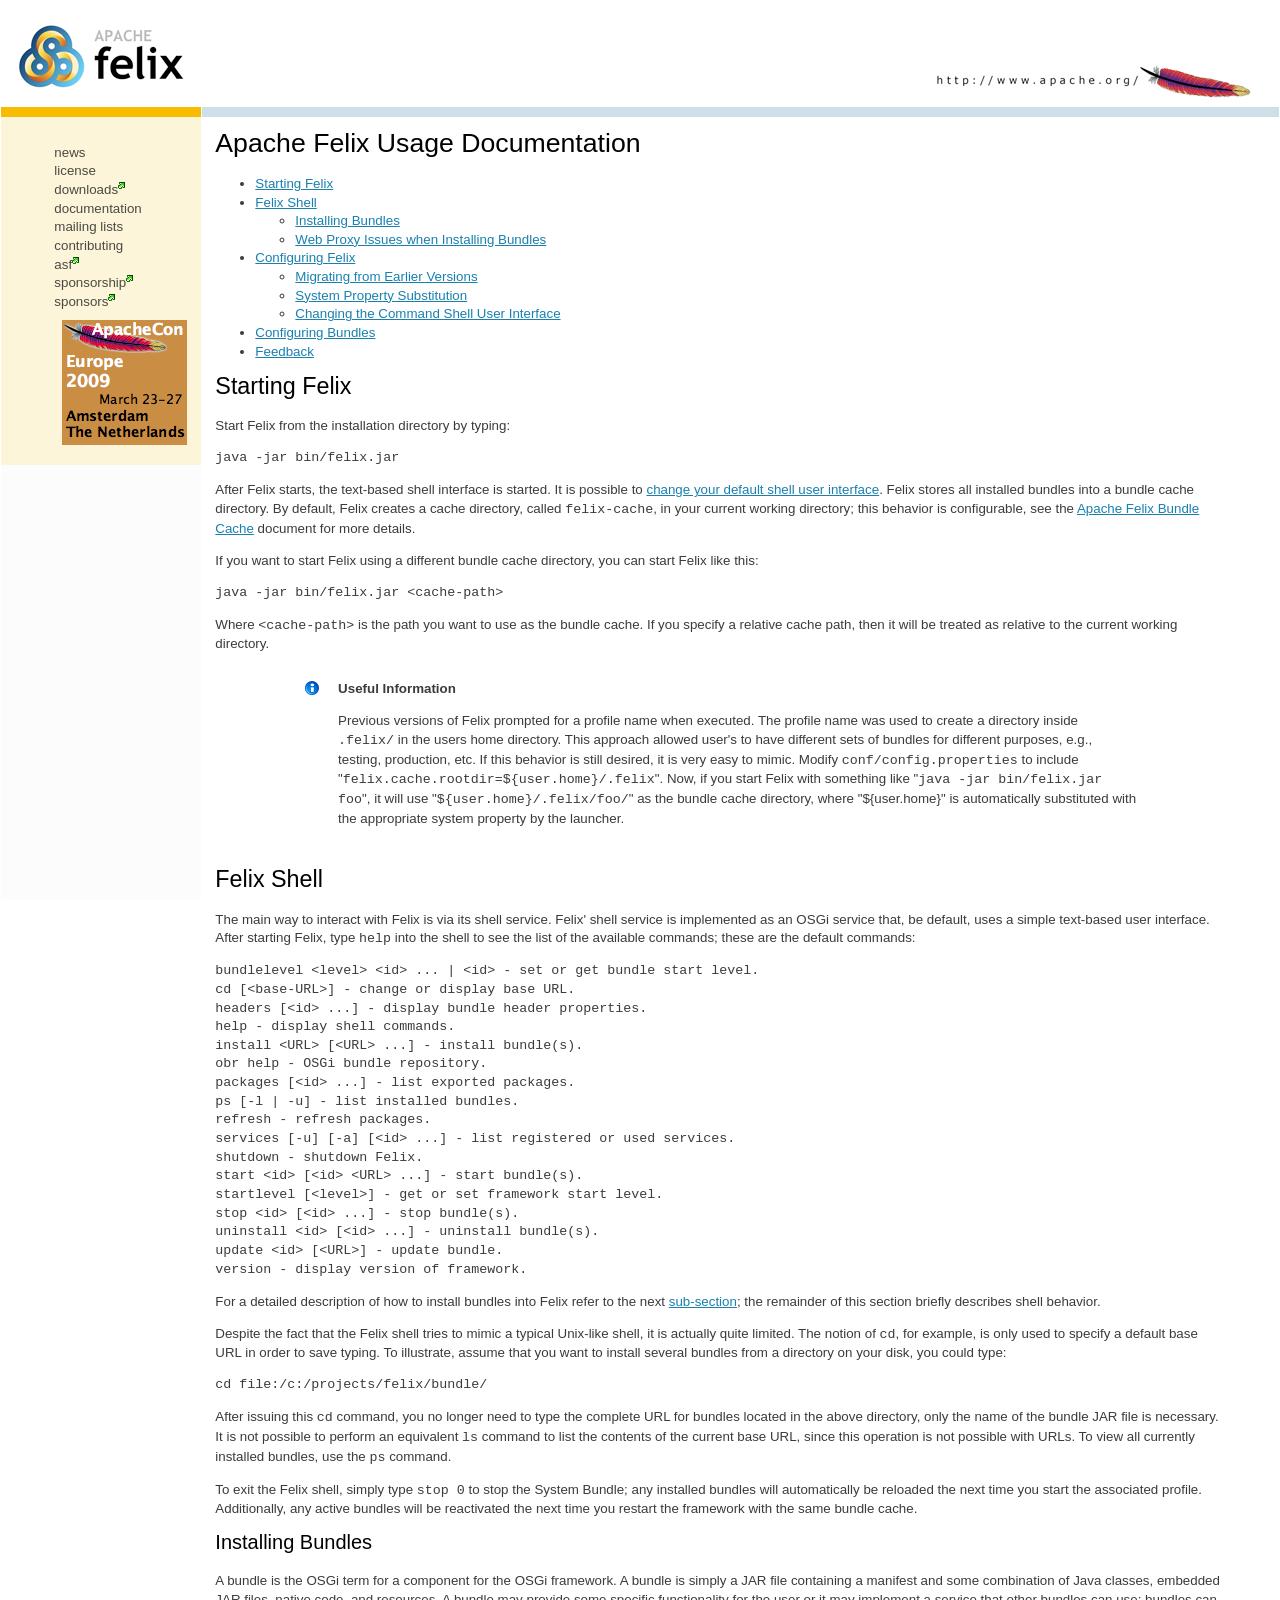
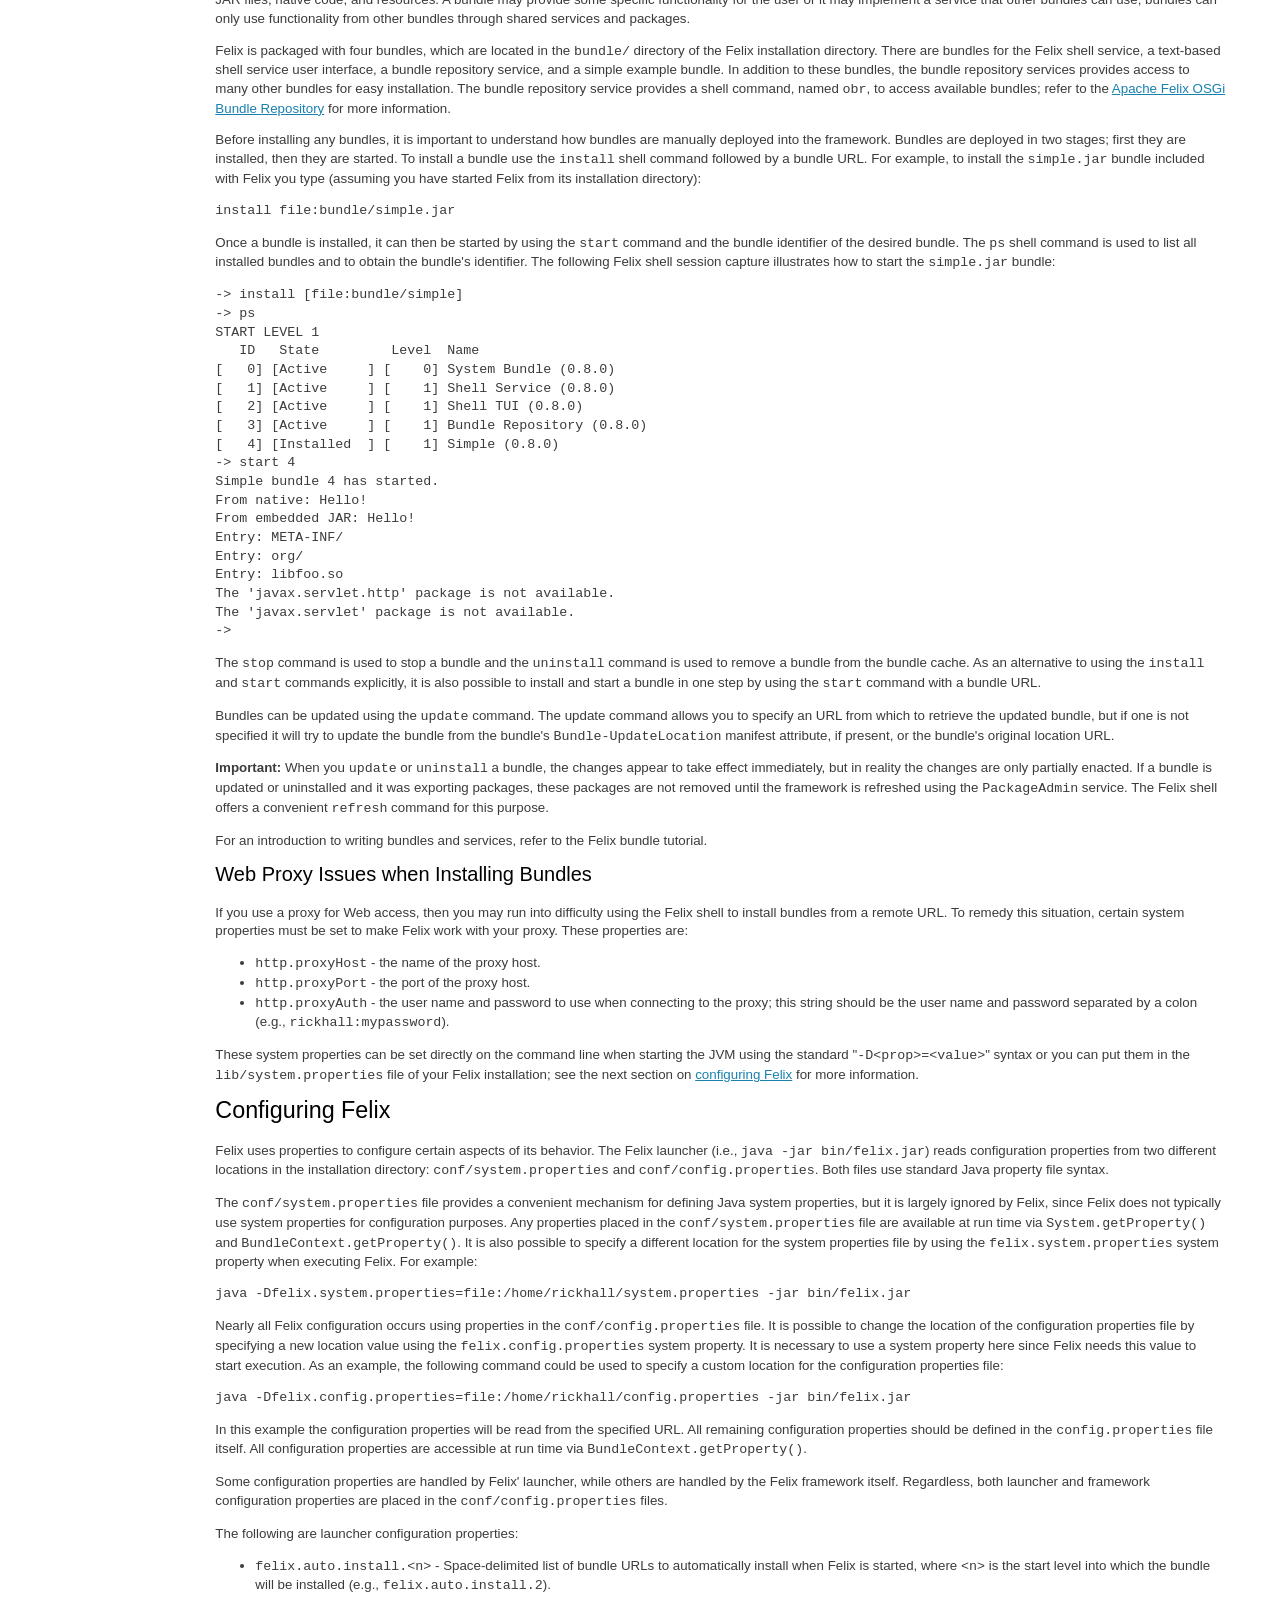
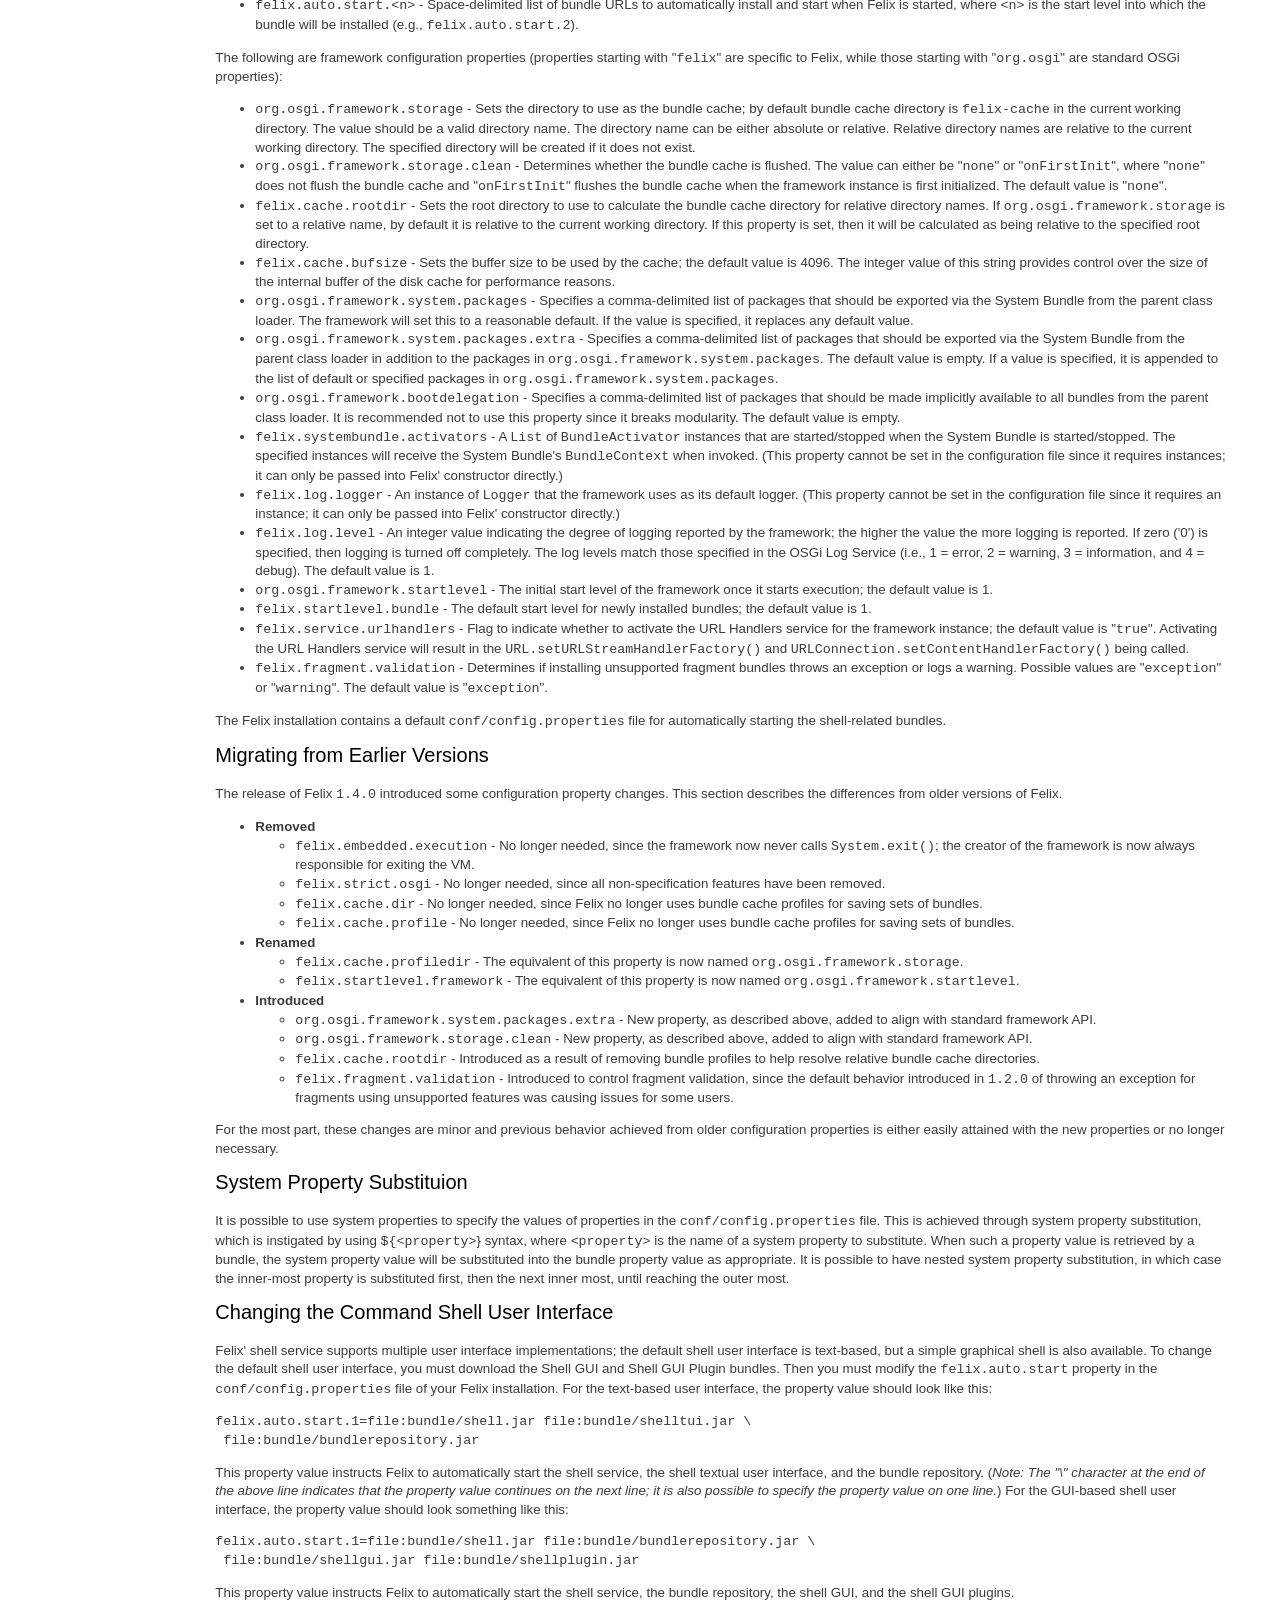
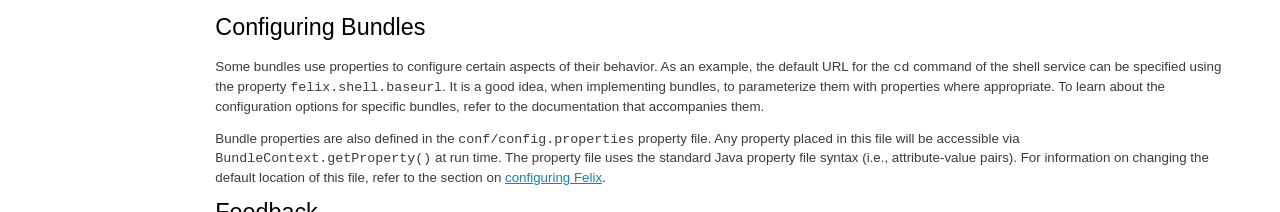
<file: chapter02/Felix/doc/apache-felix-usage-documentation.html>
<!DOCTYPE HTML PUBLIC "-//W3C//DTD XHTML 1.0 Transitional//EN" "http://www.w3.org/TR/xhtml1/DTD/xhtml1-transitional.dtd">
<html><head>


  
    <title>Apache Felix - Apache Felix Usage Documentation</title>
    <link rel="stylesheet" href="apache-felix-usage-documentation_files/site.css" type="text/css" media="all">
    <meta http-equiv="Content-Type" content="text/html; charset=UTF-8">
  </head><body>
    <div class="title"><div class="logo"><a href="http://felix.apache.org/site/index.html"><img alt="Apache Felix" src="apache-felix-usage-documentation_files/logo.png" border="0"></a></div><div class="header"><a href="http://www.apache.org/"><img alt="Apache" src="apache-felix-usage-documentation_files/apache.png" border="0"></a></div></div>
    <div class="menu">
<ul>
	<li><a href="http://felix.apache.org/site/news.html" title="news">news</a></li>
	<li><a href="http://felix.apache.org/site/license.html" title="license">license</a></li>
	<li><span class="nobr"><a href="http://felix.apache.org/site/downloads.cgi" title="Visit page outside Confluence" rel="nofollow">downloads<sup><img class="rendericon" src="apache-felix-usage-documentation_files/linkext7.gif" alt="" align="absmiddle" border="0" height="7" width="7"></sup></a></span></li>
	<li><a href="http://felix.apache.org/site/documentation.html" title="documentation">documentation</a></li>
	<li><a href="http://felix.apache.org/site/mailinglists.html" title="mailinglists">mailing lists</a></li>
	<li><a href="http://felix.apache.org/site/contributing.html" title="Contributing">contributing</a></li>
	<li><span class="nobr"><a href="http://www.apache.org/" title="Visit page outside Confluence" rel="nofollow">asf<sup><img class="rendericon" src="apache-felix-usage-documentation_files/linkext7.gif" alt="" align="absmiddle" border="0" height="7" width="7"></sup></a></span></li>
	<li><span class="nobr"><a href="http://www.apache.org/foundation/sponsorship.html" title="Visit page outside Confluence" rel="nofollow">sponsorship<sup><img class="rendericon" src="apache-felix-usage-documentation_files/linkext7.gif" alt="" align="absmiddle" border="0" height="7" width="7"></sup></a></span></li>
	<li><span class="nobr"><a href="http://www.apache.org/foundation/thanks.html" title="Visit page outside Confluence" rel="nofollow">sponsors<sup><img class="rendericon" src="apache-felix-usage-documentation_files/linkext7.gif" alt="" align="absmiddle" border="0" height="7" width="7"></sup></a></span>
<!-- ApacheCon Ad -->
<iframe src="apache-felix-usage-documentation_files/button.html" style="border-width: 0pt; float: left;" frameborder="0" height="135" scrolling="no" width="135"></iframe>
<p style="height: 100px;">
<!-- ApacheCon Ad -->
</p></li></ul> </div>
    <div class="main">
<h1><a name="ApacheFelixUsageDocumentation-ApacheFelixUsageDocumentation"></a>Apache Felix Usage Documentation</h1>

<ul>
	<li><a href="#ApacheFelixUsageDocumentation-startingfelix" title="starting-felix on Apache Felix Usage Documentation">Starting Felix</a></li>
	<li><a href="#ApacheFelixUsageDocumentation-felixshell" title="felix-shell on Apache Felix Usage Documentation">Felix Shell</a>
	<ul>
		<li><a href="#ApacheFelixUsageDocumentation-installingbundles" title="installing-bundles on Apache Felix Usage Documentation">Installing Bundles</a></li>
		<li><a href="#ApacheFelixUsageDocumentation-installingbundlesproxies" title="installing-bundles-proxies on Apache Felix Usage Documentation">Web Proxy Issues when Installing Bundles</a></li>
	</ul>
	</li>
	<li><a href="#ApacheFelixUsageDocumentation-configuringfelix" title="configuring-felix on Apache Felix Usage Documentation">Configuring Felix</a>
	<ul>
		<li><a href="#ApacheFelixUsageDocumentation-migrating" title="migrating on Apache Felix Usage Documentation">Migrating from Earlier Versions</a></li>
		<li><a href="#ApacheFelixUsageDocumentation-propertysubstitution" title="property-substitution on Apache Felix Usage Documentation">System Property Substitution</a></li>
		<li><a href="#ApacheFelixUsageDocumentation-defaultshell" title="default-shell on Apache Felix Usage Documentation">Changing the Command Shell User Interface</a></li>
	</ul>
	</li>
	<li><a href="#ApacheFelixUsageDocumentation-configuringbundles" title="configuring-bundles on Apache Felix Usage Documentation">Configuring Bundles</a></li>
	<li><a href="#ApacheFelixUsageDocumentation-feedback" title="feedback on Apache Felix Usage Documentation">Feedback</a></li>
</ul>


<p><a name="ApacheFelixUsageDocumentation-startingfelix"></a></p>

<h2><a name="ApacheFelixUsageDocumentation-StartingFelix"></a>Starting Felix</h2>

<p>Start Felix from the installation directory by typing:</p>

<div class="preformatted"><div class="preformattedContent">
<pre>java -jar bin/felix.jar
</pre>
</div></div>

<p>After Felix starts, the text-based shell interface is started. It is possible to <a href="#ApacheFelixUsageDocumentation-defaultshell" title="default-shell on Apache Felix Usage Documentation">change your default shell user interface</a>. Felix stores all installed bundles into a bundle cache directory. By default, Felix creates a cache directory, called <tt>felix-cache</tt>, in your current working directory; this behavior is configurable, see the <a href="http://felix.apache.org/site/apache-felix-bundle-cache.html" title="Apache Felix Bundle Cache">Apache Felix Bundle Cache</a> document for more details.</p>

<p>If you want to start Felix using a different bundle cache directory, you can start Felix like this:</p>

<div class="preformatted"><div class="preformattedContent">
<pre>java -jar bin/felix.jar &lt;cache-path&gt;
</pre>
</div></div>

<p>Where <tt>&lt;cache-path&gt;</tt> is the path you want to use as the
bundle cache. If you specify a relative cache path, then it will be
treated as relative to the current working directory.</p>

<table class="infoMacro" align="center" border="0" cellpadding="5" cellspacing="8" width="85%"><colgroup><col width="24"><col></colgroup><tbody><tr><td valign="top"><img src="apache-felix-usage-documentation_files/information.gif" alt="" align="absmiddle" border="0" height="16" width="16"></td><td><b class="strong">Useful Information</b><br>
<p>Previous versions of Felix prompted for a profile name when executed. The profile name was used to create a directory inside <tt>.felix/</tt>
in the users home directory. This approach allowed user's to have
different sets of bundles for different purposes, e.g., testing,
production, etc. If this behavior is still desired, it is very easy to
mimic. Modify <tt>conf/config.properties</tt> to include "<tt>felix.cache.rootdir=${user.home}/.felix</tt>". Now, if you start Felix with something like "<tt>java -jar bin/felix.jar foo</tt>", it will use "<tt>${user.home}/.felix/foo/</tt>"
as the bundle cache directory, where "${user.home}" is automatically
substituted with the appropriate system property by the launcher.</p></td></tr></tbody></table>

<p><a name="ApacheFelixUsageDocumentation-felixshell"></a></p>

<h2><a name="ApacheFelixUsageDocumentation-FelixShell"></a>Felix Shell</h2>

<p>The main way to interact with Felix is via its shell service. Felix'
shell service is implemented as an OSGi service that, be default, uses
a simple text-based user interface. After starting Felix, type <tt>help</tt> into the shell to see the list of the available commands; these are the default commands:</p>

<div class="preformatted"><div class="preformattedContent">
<pre>bundlelevel &lt;level&gt; &lt;id&gt; ... | &lt;id&gt; - set or get bundle start level.
cd [&lt;base-URL&gt;] - change or display base URL.
headers [&lt;id&gt; ...] - display bundle header properties.
help - display shell commands.
install &lt;URL&gt; [&lt;URL&gt; ...] - install bundle(s).
obr help - OSGi bundle repository.
packages [&lt;id&gt; ...] - list exported packages.
ps [-l | -u] - list installed bundles.
refresh - refresh packages.
services [-u] [-a] [&lt;id&gt; ...] - list registered or used services.
shutdown - shutdown Felix.
start &lt;id&gt; [&lt;id&gt; &lt;URL&gt; ...] - start bundle(s).
startlevel [&lt;level&gt;] - get or set framework start level.
stop &lt;id&gt; [&lt;id&gt; ...] - stop bundle(s).
uninstall &lt;id&gt; [&lt;id&gt; ...] - uninstall bundle(s).
update &lt;id&gt; [&lt;URL&gt;] - update bundle.
version - display version of framework.
</pre>
</div></div>

<p>For a detailed description of how to install bundles into Felix refer to the next <a href="#ApacheFelixUsageDocumentation-installingbundles" title="installing-bundles on Apache Felix Usage Documentation">sub-section</a>; the remainder of this section briefly describes shell behavior.</p>

<p>Despite the fact that the Felix shell tries to mimic a typical Unix-like shell, it is actually quite limited. The notion of <tt>cd</tt>,
for example, is only used to specify a default base URL in order to
save typing. To illustrate, assume that you want to install several
bundles from a directory on your disk, you could type:</p>

<div class="preformatted"><div class="preformattedContent">
<pre>cd file:/c:/projects/felix/bundle/
</pre>
</div></div>

<p>After issuing this <tt>cd</tt> command, you no longer need to type
the complete URL for bundles located in the above directory, only the
name of the bundle JAR file is necessary. It is not possible to perform
an equivalent <tt>ls</tt> command to list the contents of the current
base URL, since this operation is not possible with URLs. To view all
currently installed bundles, use the <tt>ps</tt> command.</p>

<p>To exit the Felix shell, simply type <tt>stop 0</tt> to stop the
System Bundle; any installed bundles will automatically be reloaded the
next time you start the associated profile. Additionally, any active
bundles will be reactivated the next time you restart the framework
with the same bundle cache.</p>

<p><a name="ApacheFelixUsageDocumentation-installingbundles"></a></p>

<h3><a name="ApacheFelixUsageDocumentation-InstallingBundles"></a>Installing Bundles</h3>

<p>A bundle is the OSGi term for a component for the OSGi framework. A
bundle is simply a JAR file containing a manifest and some combination
of Java classes, embedded JAR files, native code, and resources. A
bundle may provide some specific functionality for the user or it may
implement a service that other bundles can use; bundles can only use
functionality from other bundles through shared services and packages.</p>

<p>Felix is packaged with four bundles, which are located in the <tt>bundle/</tt>
directory of the Felix installation directory. There are bundles for
the Felix shell service, a text-based shell service user interface, a
bundle repository service, and a simple example bundle. In addition to
these bundles, the bundle repository services provides access to many
other bundles for easy installation. The bundle repository service
provides a shell command, named <tt>obr</tt>, to access available bundles; refer to the <a href="http://felix.apache.org/site/apache-felix-osgi-bundle-repository.html" title="Apache Felix OSGi Bundle Repository">Apache Felix OSGi Bundle Repository</a> for more information.</p>

<p>Before installing any bundles, it is important to understand how
bundles are manually deployed into the framework. Bundles are deployed
in two stages; first they are installed, then they are started. To
install a bundle use the <tt>install</tt> shell command followed by a bundle URL. For example, to install the <tt>simple.jar</tt> bundle included with Felix you type (assuming you have started Felix from its installation directory):</p>

<div class="preformatted"><div class="preformattedContent">
<pre>install file:bundle/simple.jar
</pre>
</div></div>

<p>Once a bundle is installed, it can then be started by using the <tt>start</tt> command and the bundle identifier of the desired bundle. The <tt>ps</tt>
shell command is used to list all installed bundles and to obtain the
bundle's identifier. The following Felix shell session capture
illustrates how to start the <tt>simple.jar</tt> bundle:</p>

<div class="preformatted"><div class="preformattedContent">
<pre>-&gt; install [file:bundle/simple]
-&gt; ps
START LEVEL 1
   ID   State         Level  Name
[   0] [Active     ] [    0] System Bundle (0.8.0)
[   1] [Active     ] [    1] Shell Service (0.8.0)
[   2] [Active     ] [    1] Shell TUI (0.8.0)
[   3] [Active     ] [    1] Bundle Repository (0.8.0)
[   4] [Installed  ] [    1] Simple (0.8.0)
-&gt; start 4
Simple bundle 4 has started.
From native: Hello!
From embedded JAR: Hello!
Entry: META-INF/
Entry: org/
Entry: libfoo.so
The 'javax.servlet.http' package is not available.
The 'javax.servlet' package is not available.
-&gt;
</pre>
</div></div>

<p>The <tt>stop</tt> command is used to stop a bundle and the <tt>uninstall</tt> command is used to remove a bundle from the bundle cache. As an alternative to using the <tt>install</tt> and <tt>start</tt> commands explicitly, it is also possible to install and start a bundle in one step by using the <tt>start</tt> command with a bundle URL.</p>

<p>Bundles can be updated using the <tt>update</tt> command. The update
command allows you to specify an URL from which to retrieve the updated
bundle, but if one is not specified it will try to update the bundle
from the bundle's <tt>Bundle-UpdateLocation</tt> manifest attribute, if present, or the bundle's original location URL.</p>

<p><b>Important:</b> When you <tt>update</tt> or <tt>uninstall</tt> a
bundle, the changes appear to take effect immediately, but in reality
the changes are only partially enacted. If a bundle is updated or
uninstalled and it was exporting packages, these packages are not
removed until the framework is refreshed using the <tt>PackageAdmin</tt> service. The Felix shell offers a convenient <tt>refresh</tt> command for this purpose.</p>

<p>For an introduction to writing bundles and services, refer to the Felix bundle tutorial.</p>

<p><a name="ApacheFelixUsageDocumentation-installingbundlesproxies"></a></p>

<h3><a name="ApacheFelixUsageDocumentation-WebProxyIssueswhenInstallingBundles"></a>Web Proxy Issues when Installing Bundles</h3>

<p>If you use a proxy for Web access, then you may run into difficulty
using the Felix shell to install bundles from a remote URL. To remedy
this situation, certain system properties must be set to make Felix
work with your proxy. These properties are:</p>

<ul>
	<li><tt>http.proxyHost</tt> - the name of the proxy host.</li>
	<li><tt>http.proxyPort</tt> - the port of the proxy host.</li>
	<li><tt>http.proxyAuth</tt>
- the user name and password to use when connecting to the proxy; this
string should be the user name and password separated by a colon (e.g.,
<tt>rickhall:mypassword</tt>).</li>
</ul>


<p>These system properties can be set directly on the command line when starting the JVM using the standard "<tt>-D&lt;prop&gt;=&lt;value&gt;</tt>" syntax or you can put them in the <tt>lib/system.properties</tt> file of your Felix installation; see the next section on <a href="#ApacheFelixUsageDocumentation-configuringfelix" title="configuring-felix on Apache Felix Usage Documentation">configuring Felix</a> for more information.</p>

<p><a name="ApacheFelixUsageDocumentation-configuringfelix"></a></p>

<h2><a name="ApacheFelixUsageDocumentation-ConfiguringFelix"></a>Configuring Felix</h2>

<p>Felix uses properties to configure certain aspects of its behavior. The Felix launcher (i.e., <tt>java -jar bin/felix.jar</tt>) reads configuration properties from two different locations in the installation directory: <tt>conf/system.properties</tt> and <tt>conf/config.properties</tt>. Both files use standard Java property file syntax.</p>

<p>The <tt>conf/system.properties</tt> file provides a convenient
mechanism for defining Java system properties, but it is largely
ignored by Felix, since Felix does not typically use system properties
for configuration purposes. Any properties placed in the <tt>conf/system.properties</tt> file are available at run time via <tt>System.getProperty()</tt> and <tt>BundleContext.getProperty()</tt>. It is also possible to specify a different location for the system properties file by using the <tt>felix.system.properties</tt> system property when executing Felix. For example:</p>

<div class="preformatted"><div class="preformattedContent">
<pre>java -Dfelix.system.properties=file:/home/rickhall/system.properties -jar bin/felix.jar
</pre>
</div></div>

<p>Nearly all Felix configuration occurs using properties in the <tt>conf/config.properties</tt> file. It is possible to change the location of the configuration properties file by specifying a new location value using the <tt>felix.config.properties</tt>
system property. It is necessary to use a system property here since
Felix needs this value to start execution. As an example, the following
command could be used to specify a custom location for the
configuration properties file:</p>

<div class="preformatted"><div class="preformattedContent">
<pre>java -Dfelix.config.properties=file:/home/rickhall/config.properties -jar bin/felix.jar
</pre>
</div></div>

<p>In this example the configuration properties will be read from the
specified URL. All remaining configuration properties should be defined
in the <tt>config.properties</tt> file itself. All configuration properties are accessible at run time via <tt>BundleContext.getProperty()</tt>.</p>

<p>Some configuration properties are handled by Felix' launcher, while
others are handled by the Felix framework itself. Regardless, both
launcher and framework configuration properties are placed in the <tt>conf/config.properties</tt> files.</p>

<p>The following are launcher configuration properties:</p>

<ul>
	<li><tt>felix.auto.install.&lt;n&gt;</tt> - Space-delimited list of bundle URLs to automatically install when Felix is started, where <tt>&lt;n&gt;</tt> is the start level into which the bundle will be installed (e.g., <tt>felix.auto.install.2</tt>).</li>
	<li><tt>felix.auto.start.&lt;n&gt;</tt> - Space-delimited list of bundle URLs to automatically install and start when Felix is started, where <tt>&lt;n&gt;</tt> is the start level into which the bundle will be installed (e.g., <tt>felix.auto.start.2</tt>).</li>
</ul>


<p>The following are framework configuration properties (properties starting with "<tt>felix</tt>" are specific to Felix, while those starting with "<tt>org.osgi</tt>" are standard OSGi properties):</p>

<ul>
	<li><tt>org.osgi.framework.storage</tt> - Sets the directory to use as the bundle cache; by default bundle cache directory is <tt>felix-cache</tt>
in the current working directory. The value should be a valid directory
name. The directory name can be either absolute or relative. Relative
directory names are relative to the current working directory. The
specified directory will be created if it does not exist.</li>
	<li><tt>org.osgi.framework.storage.clean</tt> - Determines whether the bundle cache is flushed. The value can either be "<tt>none</tt>" or "<tt>onFirstInit</tt>", where "<tt>none</tt>" does not flush the bundle cache and "<tt>onFirstInit</tt>" flushes the bundle cache when the framework instance is first initialized. The default value is "<tt>none</tt>".</li>
	<li><tt>felix.cache.rootdir</tt> - Sets the root directory to use to calculate the bundle cache directory for relative directory names. If <tt>org.osgi.framework.storage</tt>
is set to a relative name, by default it is relative to the current
working directory. If this property is set, then it will be calculated
as being relative to the specified root directory.</li>
	<li><tt>felix.cache.bufsize</tt>
- Sets the buffer size to be used by the cache; the default value is
4096. The integer value of this string provides control over the size
of the internal buffer of the disk cache for performance reasons.</li>
	<li><tt>org.osgi.framework.system.packages</tt>
- Specifies a comma-delimited list of packages that should be exported
via the System Bundle from the parent class loader. The framework will
set this to a reasonable default. If the value is specified, it
replaces any default value.</li>
	<li><tt>org.osgi.framework.system.packages.extra</tt>
- Specifies a comma-delimited list of packages that should be exported
via the System Bundle from the parent class loader in addition to the
packages in <tt>org.osgi.framework.system.packages</tt>. The default value is empty. If a value is specified, it is appended to the list of default or specified packages in <tt>org.osgi.framework.system.packages</tt>.</li>
	<li><tt>org.osgi.framework.bootdelegation</tt>
- Specifies a comma-delimited list of packages that should be made
implicitly available to all bundles from the parent class loader. It is
recommended not to use this property since it breaks modularity. The
default value is empty.</li>
	<li><tt>felix.systembundle.activators</tt> - A <tt>List</tt> of <tt>BundleActivator</tt>
instances that are started/stopped when the System Bundle is
started/stopped. The specified instances will receive the System
Bundle's <tt>BundleContext</tt> when invoked. (This property cannot be
set in the configuration file since it requires instances; it can only
be passed into Felix' constructor directly.)</li>
	<li><tt>felix.log.logger</tt> - An instance of <tt>Logger</tt>
that the framework uses as its default logger. (This property cannot be
set in the configuration file since it requires an instance; it can
only be passed into Felix' constructor directly.)</li>
	<li><tt>felix.log.level</tt>
- An integer value indicating the degree of logging reported by the
framework; the higher the value the more logging is reported. If zero
('0') is specified, then logging is turned off completely. The log
levels match those specified in the OSGi Log Service (i.e., 1 = error,
2 = warning, 3 = information, and 4 = debug). The default value is 1.</li>
	<li><tt>org.osgi.framework.startlevel</tt> - The initial start level of the framework once it starts execution; the default value is 1.</li>
	<li><tt>felix.startlevel.bundle</tt> - The default start level for newly installed bundles; the default value is 1.</li>
	<li><tt>felix.service.urlhandlers</tt> - Flag to indicate whether to activate the URL Handlers service for the framework instance; the default value is "<tt>true</tt>". Activating the URL Handlers service will result in the <tt>URL.setURLStreamHandlerFactory()</tt> and <tt>URLConnection.setContentHandlerFactory()</tt> being called.</li>
	<li><tt>felix.fragment.validation</tt> - Determines if installing unsupported fragment bundles throws an exception or logs a warning. Possible values are "<tt>exception</tt>" or "<tt>warning</tt>". The default value is "<tt>exception</tt>".</li>
</ul>


<p>The Felix installation contains a default <tt>conf/config.properties</tt> file for automatically starting the shell-related bundles.</p>

<p><a name="ApacheFelixUsageDocumentation-migrating"></a></p>

<h3><a name="ApacheFelixUsageDocumentation-MigratingfromEarlierVersions"></a>Migrating from Earlier Versions</h3>

<p>The release of Felix <tt>1.4.0</tt> introduced some configuration property changes. This section describes the differences from older versions of Felix.</p>

<ul>
	<li><b>Removed</b>
	<ul>
		<li><tt>felix.embedded.execution</tt> - No longer needed, since the framework now never calls <tt>System.exit()</tt>; the creator of the framework is now always responsible for exiting the VM.</li>
		<li><tt>felix.strict.osgi</tt> - No longer needed, since all non-specification features have been removed.</li>
		<li><tt>felix.cache.dir</tt> - No longer needed, since Felix no longer uses bundle cache profiles for saving sets of bundles.</li>
		<li><tt>felix.cache.profile</tt> - No longer needed, since Felix no longer uses bundle cache profiles for saving sets of bundles.</li>
	</ul>
	</li>
	<li><b>Renamed</b>
	<ul>
		<li><tt>felix.cache.profiledir</tt> - The equivalent of this property is now named <tt>org.osgi.framework.storage</tt>.</li>
		<li><tt>felix.startlevel.framework</tt> - The equivalent of this property is now named <tt>org.osgi.framework.startlevel</tt>.</li>
	</ul>
	</li>
	<li><b>Introduced</b>
	<ul>
		<li><tt>org.osgi.framework.system.packages.extra</tt> - New property, as described above, added to align with standard framework API.</li>
		<li><tt>org.osgi.framework.storage.clean</tt> - New property, as described above, added to align with standard framework API.</li>
		<li><tt>felix.cache.rootdir</tt> - Introduced as a result of removing bundle profiles to help resolve relative bundle cache directories.</li>
		<li><tt>felix.fragment.validation</tt> - Introduced to control fragment validation, since the default behavior introduced in <tt>1.2.0</tt> of throwing an exception for fragments using unsupported features was causing issues for some users.</li>
	</ul>
	</li>
</ul>


<p>For the most part, these changes are minor and previous behavior
achieved from older configuration properties is either easily attained
with the new properties or no longer necessary.</p>

<p><a name="ApacheFelixUsageDocumentation-propertysubstitution"></a></p>

<h3><a name="ApacheFelixUsageDocumentation-SystemPropertySubstituion"></a>System Property Substituion</h3>
<p>It is possible to use system properties to specify the values of properties in the <tt>conf/config.properties</tt> file. This is achieved through system property substitution, which is instigated by using <tt>${&lt;property&gt;</tt>} syntax, where <tt>&lt;property&gt;</tt>
is the name of a system property to substitute. When such a property
value is retrieved by a bundle, the system property value will be
substituted into the bundle property value as appropriate. It is
possible to have nested system property substitution, in which case the
inner-most property is substituted first, then the next inner most,
until reaching the outer most.</p>

<p><a name="ApacheFelixUsageDocumentation-defaultshell"></a></p>

<h3><a name="ApacheFelixUsageDocumentation-ChangingtheCommandShellUserInterface"></a>Changing the Command Shell User Interface</h3>

<p>Felix' shell service supports multiple user interface
implementations; the default shell user interface is text-based, but a
simple graphical shell is also available. To change the default shell
user interface, you must download the Shell GUI and Shell GUI Plugin
bundles. Then you must modify the <tt>felix.auto.start</tt> property in the <tt>conf/config.properties</tt> file of your Felix installation. For the text-based user interface, the property value should look like this:</p>

<div class="preformatted"><div class="preformattedContent">
<pre>felix.auto.start.1=file:bundle/shell.jar file:bundle/shelltui.jar \
 file:bundle/bundlerepository.jar
</pre>
</div></div>

<p>This property value instructs Felix to automatically start the shell
service, the shell textual user interface, and the bundle repository. (<em>Note:
The "\" character at the end of the above line indicates that the
property value continues on the next line; it is also possible to
specify the property value on one line.</em>) For the GUI-based shell user interface, the property value should look something like this:</p>

<div class="preformatted"><div class="preformattedContent">
<pre>felix.auto.start.1=file:bundle/shell.jar file:bundle/bundlerepository.jar \
 file:bundle/shellgui.jar file:bundle/shellplugin.jar
</pre>
</div></div>

<p>This property value instructs Felix to automatically start the shell
service, the bundle repository, the shell GUI, and the shell GUI
plugins.</p>

<p><a name="ApacheFelixUsageDocumentation-configuringbundles"></a></p>

<h2><a name="ApacheFelixUsageDocumentation-ConfiguringBundles"></a>Configuring Bundles</h2>

<p>Some bundles use properties to configure certain aspects of their behavior. As an example, the default URL for the <tt>cd</tt> command of the shell service can be specified using the property <tt>felix.shell.baseurl</tt>.
It is a good idea, when implementing bundles, to parameterize them with
properties where appropriate. To learn about the configuration options
for specific bundles, refer to the documentation that accompanies them.</p>

<p>Bundle properties are also defined in the <tt>conf/config.properties</tt> property file. Any property placed in this file will be accessible via <tt>BundleContext.getProperty()</tt>
at run time. The property file uses the standard Java property file
syntax (i.e., attribute-value pairs). For information on changing the
default location of this file, refer to the section on <a href="#ApacheFelixUsageDocumentation-configuringfelix" title="configuring-felix on Apache Felix Usage Documentation">configuring Felix</a>.</p>

<p><a name="ApacheFelixUsageDocumentation-feedback"></a></p>

<h2><a name="ApacheFelixUsageDocumentation-Feedback"></a>Feedback</h2>

<p>Subscribe to the Felix users mailing list by sending a message to <span class="nobr"><a href="mailto:users-subscribe@felix.apache.org" title="Send mail to users-subscribe@felix.apache.org" rel="nofollow">users-subscribe@felix.apache.org<sup><img class="rendericon" src="apache-felix-usage-documentation_files/mail_small.gif" alt="" align="absmiddle" border="0" height="12" width="13"></sup></a></span>; after subscribing, email questions or feedback to <span class="nobr"><a href="mailto:users@felix.apache.org" title="Send mail to users@felix.apache.org" rel="nofollow">users@felix.apache.org<sup><img class="rendericon" src="apache-felix-usage-documentation_files/mail_small.gif" alt="" align="absmiddle" border="0" height="12" width="13"></sup></a></span>.</p>
    </div>
  </body></html>
</file>
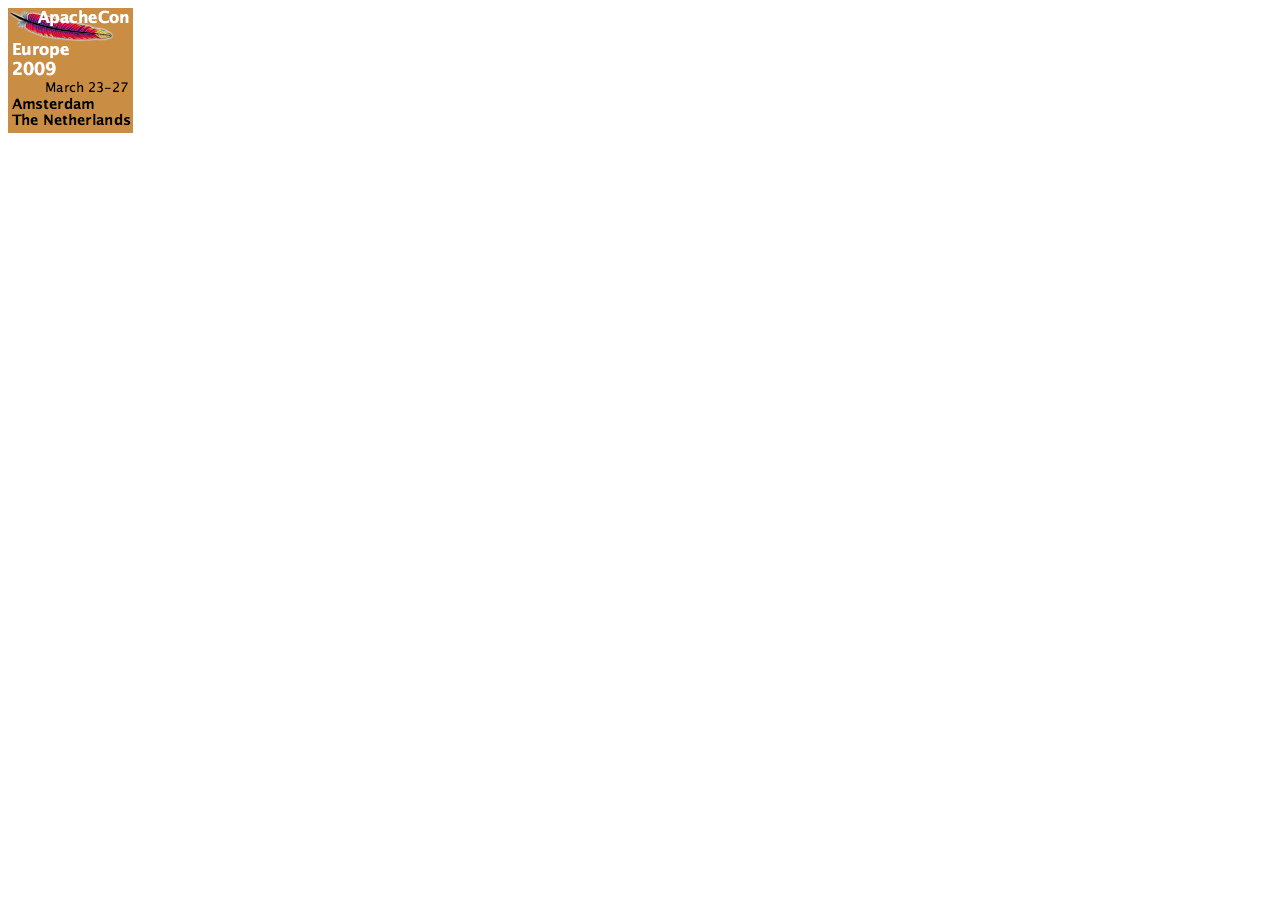
<file: chapter02/Felix/doc/apache-felix-framework-launching-and-embedding_files/button.html>
<html><head>
<meta http-equiv="content-type" content="text/html; charset=ISO-8859-1"><!-- ads start -->
</head><body><a href="http://eu.apachecon.com/c/aceu2009/" target="_blank"><img src="button_data/2009-europe-125x125.png" title="ApacheCon Europe 2009" border="0" height="125" width="125"></a>
<!-- ads end -->
</body></html>
</file>
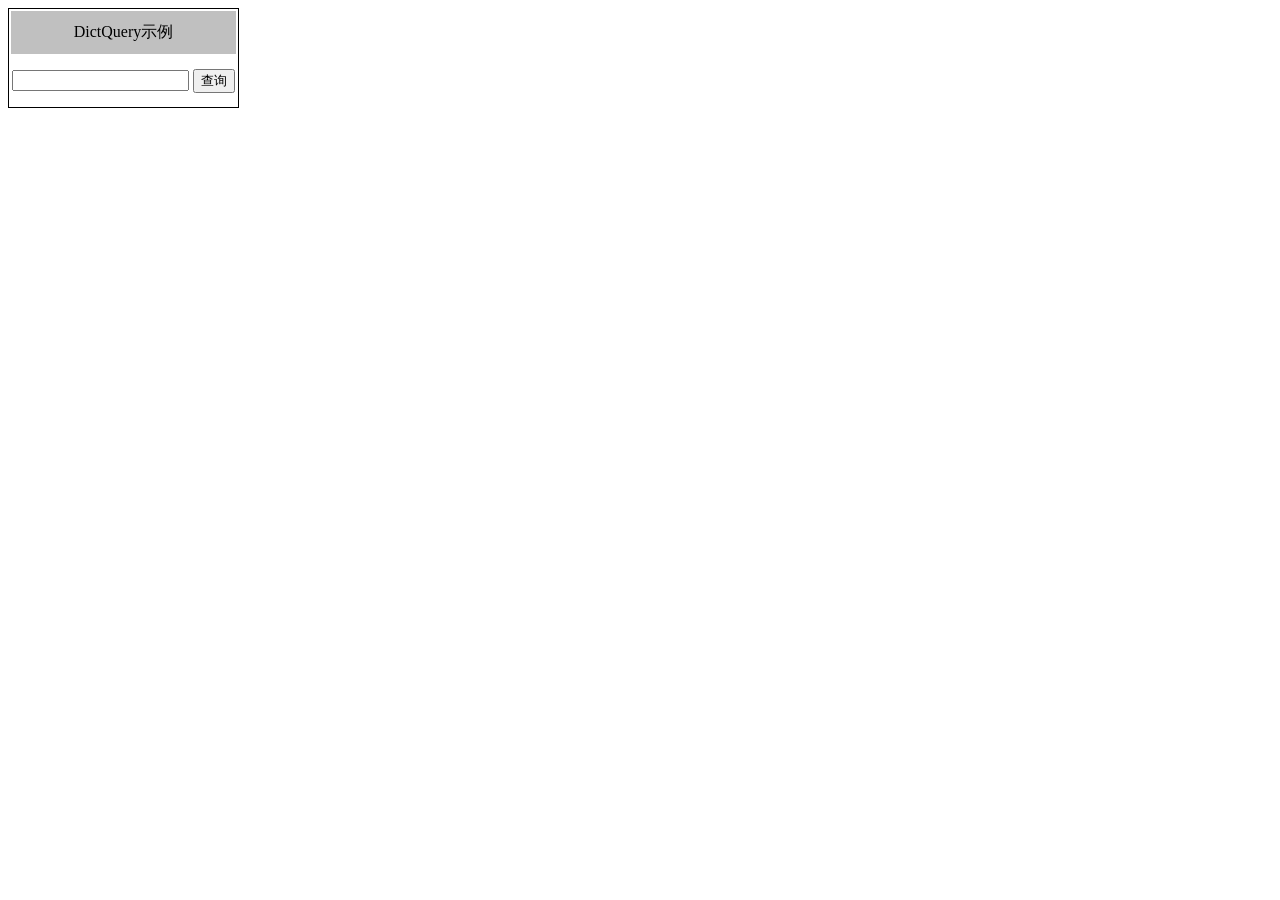
<file: chapter02/DictQuery_Classic/DictQueryWeb/src/page/dictquery.htm>
<HTML>
<HEAD>
<TITLE>OSGi Dictionary Query Demo</TITLE>
<meta http-equiv="Content-Type" content="text/html;charset=GBK" /> 
<script>

	function queryWord(){
		if(document.frmCalc.query_word.value==""){
			alert("�������뵥��");
			document.frmCalc.word.focus();
			return;
		}
		document.frmCalc.submit();
	}

</script>
</HEAD>

<BODY>
<table style="width:100px;border:1px solid;height:100px">
	<form name=frmCalc method="post" action="/demo/dictquery">
		<tr bgcolor="#C0C0C0">
			<td colspan="4" align="center">DictQueryʾ��</td>
		</tr>
		<tr>
			<td><input type="text" name="query_word" size="20"></td>
			<td><input type=button name=btnSubmit value="��ѯ" onclick="queryWord();"></td>
		</tr>
	</form>
</table>
</BODY>
</HTML>
</file>
<file: chapter02/Felix/doc/apache-felix-framework-launching-and-embedding_files/site.css>
/* @override http://felix.apache.org/site/media.data/site.css */

body { background-color: #ffffff; color: #3b3b3b; font-family: Tahoma, Arial, sans-serif; font-size: 10pt; line-height: 140% }
h1, h2, h3, h4, h5, h6 { font-weight: normal; color: #000000; line-height: 100%; margin-top: 0px}
h1 { font-size: 200% }
h2 { font-size: 175% }
h3 { font-size: 150% }
h4 { font-size: 140% }
h5 { font-size: 130% }
h6 { font-size: 120% }
a { color: #1980af }
a:visited { color: #1980af }
a:hover { color: #1faae9 }
.title { position: absolute; left: 1px; right: 1px; top:25px; height: 81px; background: url(http://felix.apache.org/site/media.data/gradient.png) repeat-x; background-position: bottom; }
.logo { position: absolute; width: 15em; height: 81px; text-align: center; }
.header { text-align: right; margin-right: 20pt; margin-top: 30pt;}
.menu { border-top: 10px solid #f9bb00; position: absolute; top: 107px; left: 1px; width: 15em; bottom: 0px; padding: 0px; background-color: #fcfcfc }
.menu ul { background-color: #fdf5d9; list-style: none; padding-left: 4em; margin-top: 0px; padding-top: 2em; padding-bottom: 2em; margin-left: 0px; color: #4a4a43}
.menu a { text-decoration: none; color: #4a4a43 }
.main { position: absolute; border-top: 10px solid #cde0ea; top: 107px; left: 15em; right: 1px; margin-left: 2px; padding-right: 4em; padding-left: 1em; padding-top: 1em;}
.code { background-color: #eeeeee; border: solid 1px black; padding: 0.5em }
.code-keyword { color: #880000 }
.code-quote { color: #008800 }
.code-object { color: #0000dd }
.code-java { margin: 0em }
</file>
<file: chapter02/Felix/doc/apache-felix-usage-documentation_files/site.css>
/* @override http://felix.apache.org/site/media.data/site.css */

body { background-color: #ffffff; color: #3b3b3b; font-family: Tahoma, Arial, sans-serif; font-size: 10pt; line-height: 140% }
h1, h2, h3, h4, h5, h6 { font-weight: normal; color: #000000; line-height: 100%; margin-top: 0px}
h1 { font-size: 200% }
h2 { font-size: 175% }
h3 { font-size: 150% }
h4 { font-size: 140% }
h5 { font-size: 130% }
h6 { font-size: 120% }
a { color: #1980af }
a:visited { color: #1980af }
a:hover { color: #1faae9 }
.title { position: absolute; left: 1px; right: 1px; top:25px; height: 81px; background: url(http://felix.apache.org/site/media.data/gradient.png) repeat-x; background-position: bottom; }
.logo { position: absolute; width: 15em; height: 81px; text-align: center; }
.header { text-align: right; margin-right: 20pt; margin-top: 30pt;}
.menu { border-top: 10px solid #f9bb00; position: absolute; top: 107px; left: 1px; width: 15em; bottom: 0px; padding: 0px; background-color: #fcfcfc }
.menu ul { background-color: #fdf5d9; list-style: none; padding-left: 4em; margin-top: 0px; padding-top: 2em; padding-bottom: 2em; margin-left: 0px; color: #4a4a43}
.menu a { text-decoration: none; color: #4a4a43 }
.main { position: absolute; border-top: 10px solid #cde0ea; top: 107px; left: 15em; right: 1px; margin-left: 2px; padding-right: 4em; padding-left: 1em; padding-top: 1em;}
.code { background-color: #eeeeee; border: solid 1px black; padding: 0.5em }
.code-keyword { color: #880000 }
.code-quote { color: #008800 }
.code-object { color: #0000dd }
.code-java { margin: 0em }
</file>
